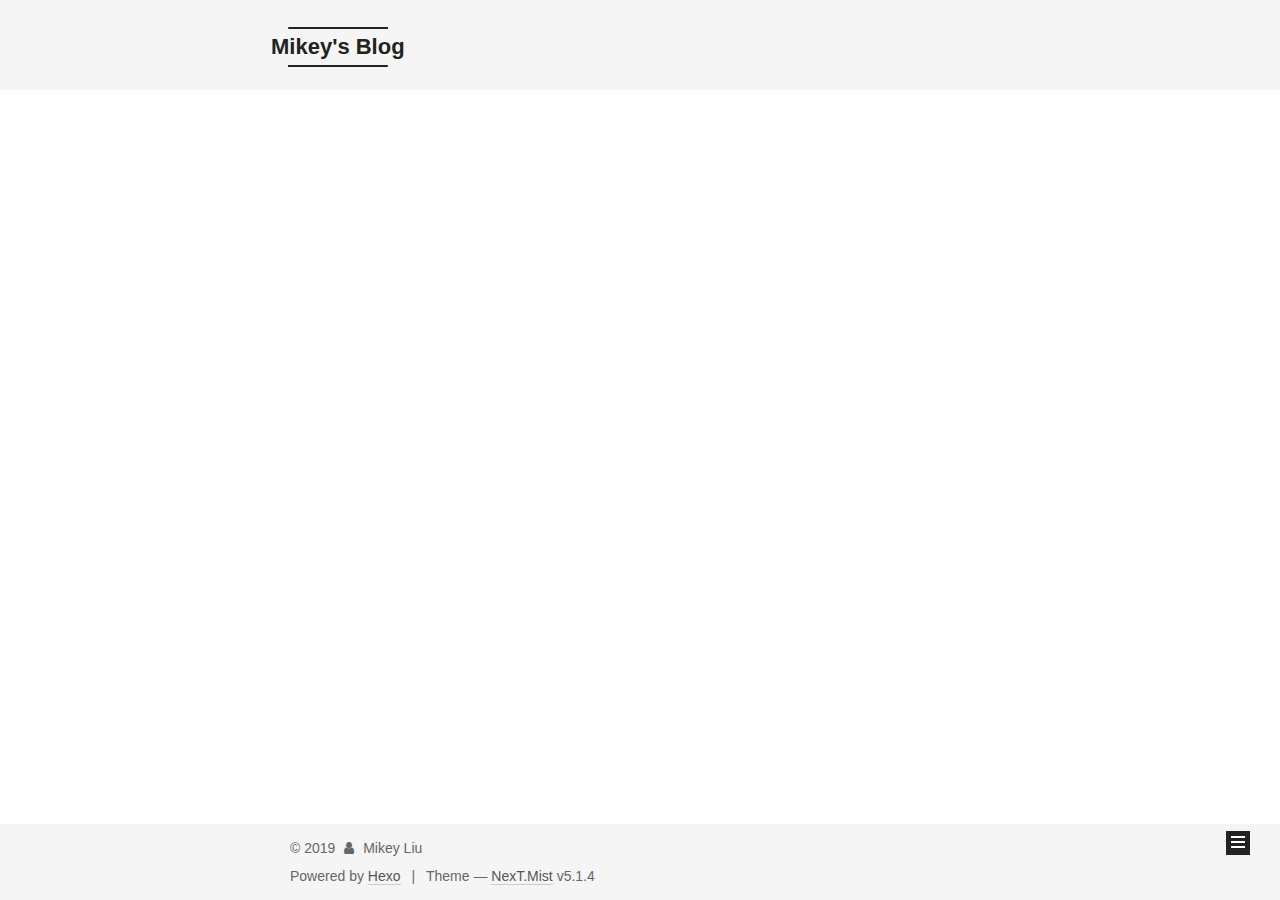
<file: archives/index.html>
<!DOCTYPE html>



  


<html class="theme-next mist use-motion" lang>
<head><meta name="generator" content="Hexo 3.8.0">
  <meta charset="UTF-8">
<meta http-equiv="X-UA-Compatible" content="IE=edge">
<meta name="viewport" content="width=device-width, initial-scale=1, maximum-scale=1">
<meta name="theme-color" content="#222">









<meta http-equiv="Cache-Control" content="no-transform">
<meta http-equiv="Cache-Control" content="no-siteapp">
















  
  
  <link href="/lib/fancybox/source/jquery.fancybox.css?v=2.1.5" rel="stylesheet" type="text/css">







<link href="/lib/font-awesome/css/font-awesome.min.css?v=4.6.2" rel="stylesheet" type="text/css">

<link href="/css/main.css?v=5.1.4" rel="stylesheet" type="text/css">


  <link rel="apple-touch-icon" sizes="180x180" href="/images/apple-touch-icon-next.png?v=5.1.4">


  <link rel="icon" type="image/png" sizes="32x32" href="/images/favicon-32x32-next.png?v=5.1.4">


  <link rel="icon" type="image/png" sizes="16x16" href="/images/favicon-16x16-next.png?v=5.1.4">


  <link rel="mask-icon" href="/images/logo.svg?v=5.1.4" color="#222">





  <meta name="keywords" content="Hexo, NexT">










<meta property="og:type" content="website">
<meta property="og:title" content="Mikey&#39;s Blog">
<meta property="og:url" content="http://yoursite.com/archives/index.html">
<meta property="og:site_name" content="Mikey&#39;s Blog">
<meta property="og:locale" content="default">
<meta name="twitter:card" content="summary">
<meta name="twitter:title" content="Mikey&#39;s Blog">



<script type="text/javascript" id="hexo.configurations">
  var NexT = window.NexT || {};
  var CONFIG = {
    root: '/',
    scheme: 'Mist',
    version: '5.1.4',
    sidebar: {"position":"left","display":"post","offset":12,"b2t":false,"scrollpercent":false,"onmobile":false},
    fancybox: true,
    tabs: true,
    motion: {"enable":true,"async":false,"transition":{"post_block":"fadeIn","post_header":"slideDownIn","post_body":"slideDownIn","coll_header":"slideLeftIn","sidebar":"slideUpIn"}},
    duoshuo: {
      userId: '0',
      author: 'Author'
    },
    algolia: {
      applicationID: '',
      apiKey: '',
      indexName: '',
      hits: {"per_page":10},
      labels: {"input_placeholder":"Search for Posts","hits_empty":"We didn't find any results for the search: ${query}","hits_stats":"${hits} results found in ${time} ms"}
    }
  };
</script>



  <link rel="canonical" href="http://yoursite.com/archives/">





  <title>Archive | Mikey's Blog</title>
  




<script>
  (function(i,s,o,g,r,a,m){i['GoogleAnalyticsObject']=r;i[r]=i[r]||function(){
            (i[r].q=i[r].q||[]).push(arguments)},i[r].l=1*new Date();a=s.createElement(o),
          m=s.getElementsByTagName(o)[0];a.async=1;a.src=g;m.parentNode.insertBefore(a,m)
  })(window,document,'script','https://www.google-analytics.com/analytics.js','ga');
  ga('create', 'ab4ebcd6efd119c479023ea01287b6bb', 'auto');
  ga('send', 'pageview');
</script>





</head>

<body itemscope itemtype="http://schema.org/WebPage" lang="default">

  
  
    
  

  <div class="container sidebar-position-left page-archive">
    <div class="headband"></div>

    <header id="header" class="header" itemscope itemtype="http://schema.org/WPHeader">
      <div class="header-inner"><div class="site-brand-wrapper">
  <div class="site-meta ">
    

    <div class="custom-logo-site-title">
      <a href="/" class="brand" rel="start">
        <span class="logo-line-before"><i></i></span>
        <span class="site-title">Mikey's Blog</span>
        <span class="logo-line-after"><i></i></span>
      </a>
    </div>
      
        <p class="site-subtitle"></p>
      
  </div>

  <div class="site-nav-toggle">
    <button>
      <span class="btn-bar"></span>
      <span class="btn-bar"></span>
      <span class="btn-bar"></span>
    </button>
  </div>
</div>

<nav class="site-nav">
  

  
    <ul id="menu" class="menu">
      
        
        <li class="menu-item menu-item-home">
          <a href="/" rel="section">
            
              <i class="menu-item-icon fa fa-fw fa-home"></i> <br>
            
            Home
          </a>
        </li>
      
        
        <li class="menu-item menu-item-archives">
          <a href="/archives/" rel="section">
            
              <i class="menu-item-icon fa fa-fw fa-archive"></i> <br>
            
            Archives
          </a>
        </li>
      

      
    </ul>
  

  
</nav>



 </div>
    </header>

    <main id="main" class="main">
      <div class="main-inner">
        <div class="content-wrap">
          <div id="content" class="content">
            

  
  
  
  <div class="post-block archive">
    <div id="posts" class="posts-collapse">
      <span class="archive-move-on"></span>

      <span class="archive-page-counter">
        
        
        
          
        
        Um..! 1 post. Keep on posting.
      </span>

      

        
        
        

        
          
          <div class="collection-title">
            <h1 class="archive-year" id="archive-year-2019">2019</h1>
          </div>
        
        

        

  <article class="post post-type-normal" itemscope itemtype="http://schema.org/Article">
    <header class="post-header">

      <h2 class="post-title">
        
            <a class="post-title-link" href="/p/b291.html" itemprop="url">
              
                <span itemprop="name">Hexo + GitPage 搭建个人博客</span>
              
            </a>
        
      </h2>

      <div class="post-meta">
        <time class="post-time" itemprop="dateCreated" datetime="2019-04-09T18:15:03+08:00" content="2019-04-09">
          04-09
        </time>
      </div>

    </header>
  </article>



      

    </div>
  </div>
  
  
  

  



          </div>
          


          

        </div>
        
          
  
  <div class="sidebar-toggle">
    <div class="sidebar-toggle-line-wrap">
      <span class="sidebar-toggle-line sidebar-toggle-line-first"></span>
      <span class="sidebar-toggle-line sidebar-toggle-line-middle"></span>
      <span class="sidebar-toggle-line sidebar-toggle-line-last"></span>
    </div>
  </div>

  <aside id="sidebar" class="sidebar">
    
    <div class="sidebar-inner">

      

      

      <section class="site-overview-wrap sidebar-panel sidebar-panel-active">
        <div class="site-overview">
          <div class="site-author motion-element" itemprop="author" itemscope itemtype="http://schema.org/Person">
            
              <p class="site-author-name" itemprop="name">Mikey Liu</p>
              <p class="site-description motion-element" itemprop="description"></p>
          </div>

          <nav class="site-state motion-element">

            
              <div class="site-state-item site-state-posts">
              
                <a href="/archives/">
              
                  <span class="site-state-item-count">1</span>
                  <span class="site-state-item-name">posts</span>
                </a>
              </div>
            

            

            

          </nav>

          

          

          
          

          
          

          

        </div>
      </section>

      

      

    </div>
  </aside>


        
      </div>
    </main>

    <footer id="footer" class="footer">
      <div class="footer-inner">
        <div class="copyright">&copy; <span itemprop="copyrightYear">2019</span>
  <span class="with-love">
    <i class="fa fa-user"></i>
  </span>
  <span class="author" itemprop="copyrightHolder">Mikey Liu</span>

  
</div>


  <div class="powered-by">Powered by <a class="theme-link" target="_blank" href="https://hexo.io">Hexo</a></div>



  <span class="post-meta-divider">|</span>



  <div class="theme-info">Theme &mdash; <a class="theme-link" target="_blank" href="https://github.com/iissnan/hexo-theme-next">NexT.Mist</a> v5.1.4</div>




        







        
      </div>
    </footer>

    
      <div class="back-to-top">
        <i class="fa fa-arrow-up"></i>
        
      </div>
    

    

  </div>

  

<script type="text/javascript">
  if (Object.prototype.toString.call(window.Promise) !== '[object Function]') {
    window.Promise = null;
  }
</script>









  












  
  
    <script type="text/javascript" src="/lib/jquery/index.js?v=2.1.3"></script>
  

  
  
    <script type="text/javascript" src="/lib/fastclick/lib/fastclick.min.js?v=1.0.6"></script>
  

  
  
    <script type="text/javascript" src="/lib/jquery_lazyload/jquery.lazyload.js?v=1.9.7"></script>
  

  
  
    <script type="text/javascript" src="/lib/velocity/velocity.min.js?v=1.2.1"></script>
  

  
  
    <script type="text/javascript" src="/lib/velocity/velocity.ui.min.js?v=1.2.1"></script>
  

  
  
    <script type="text/javascript" src="/lib/fancybox/source/jquery.fancybox.pack.js?v=2.1.5"></script>
  


  


  <script type="text/javascript" src="/js/src/utils.js?v=5.1.4"></script>

  <script type="text/javascript" src="/js/src/motion.js?v=5.1.4"></script>



  
  

  

  


  <script type="text/javascript" src="/js/src/bootstrap.js?v=5.1.4"></script>



  


  




	





  





  












  





  

  

  

  
  

  

  

  

</body>
</html>
</file>
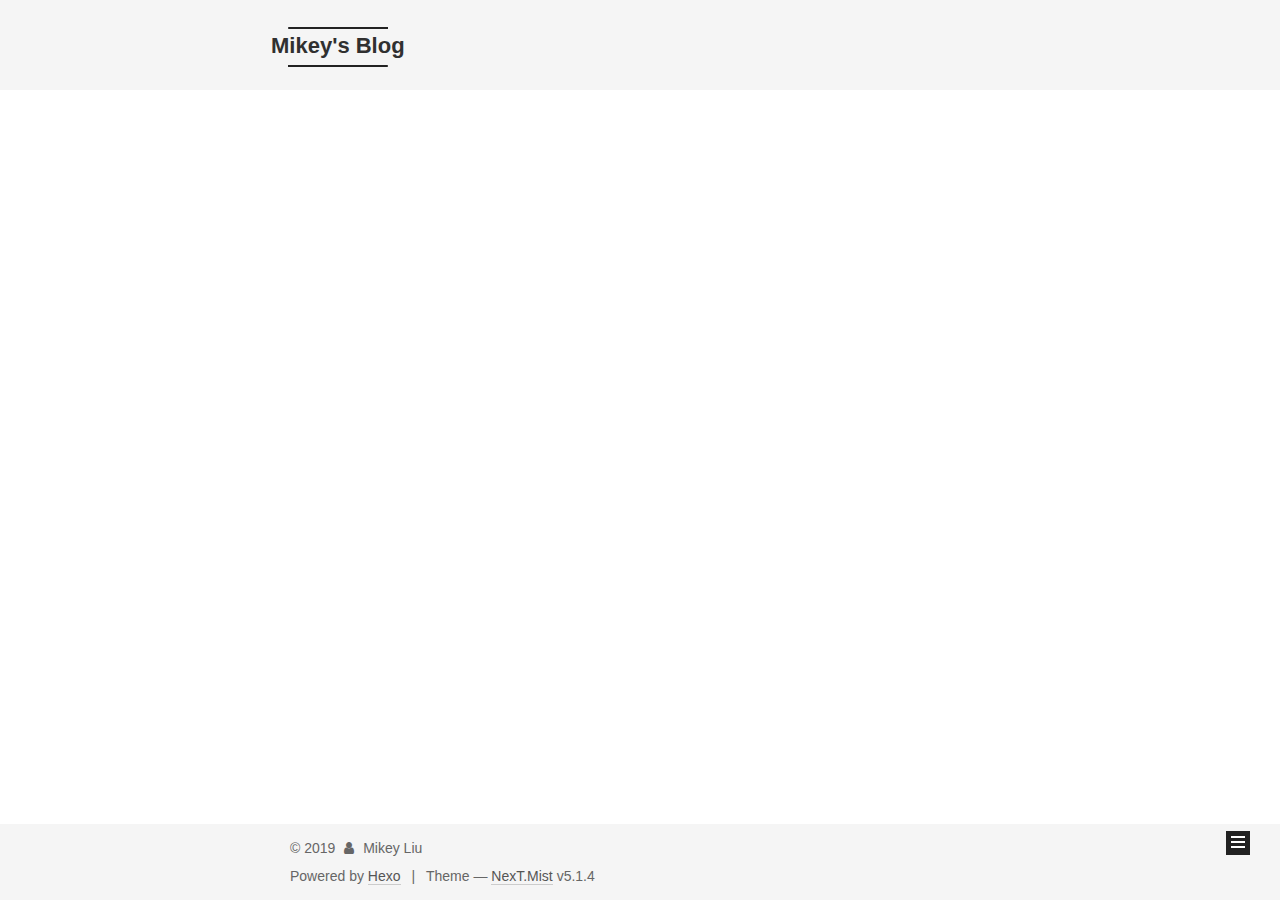
<file: archives/2019/index.html>
<!DOCTYPE html>



  


<html class="theme-next mist use-motion" lang>
<head><meta name="generator" content="Hexo 3.8.0">
  <meta charset="UTF-8">
<meta http-equiv="X-UA-Compatible" content="IE=edge">
<meta name="viewport" content="width=device-width, initial-scale=1, maximum-scale=1">
<meta name="theme-color" content="#222">









<meta http-equiv="Cache-Control" content="no-transform">
<meta http-equiv="Cache-Control" content="no-siteapp">
















  
  
  <link href="/lib/fancybox/source/jquery.fancybox.css?v=2.1.5" rel="stylesheet" type="text/css">







<link href="/lib/font-awesome/css/font-awesome.min.css?v=4.6.2" rel="stylesheet" type="text/css">

<link href="/css/main.css?v=5.1.4" rel="stylesheet" type="text/css">


  <link rel="apple-touch-icon" sizes="180x180" href="/images/apple-touch-icon-next.png?v=5.1.4">


  <link rel="icon" type="image/png" sizes="32x32" href="/images/favicon-32x32-next.png?v=5.1.4">


  <link rel="icon" type="image/png" sizes="16x16" href="/images/favicon-16x16-next.png?v=5.1.4">


  <link rel="mask-icon" href="/images/logo.svg?v=5.1.4" color="#222">





  <meta name="keywords" content="Hexo, NexT">










<meta property="og:type" content="website">
<meta property="og:title" content="Mikey&#39;s Blog">
<meta property="og:url" content="http://yoursite.com/archives/2019/index.html">
<meta property="og:site_name" content="Mikey&#39;s Blog">
<meta property="og:locale" content="default">
<meta name="twitter:card" content="summary">
<meta name="twitter:title" content="Mikey&#39;s Blog">



<script type="text/javascript" id="hexo.configurations">
  var NexT = window.NexT || {};
  var CONFIG = {
    root: '/',
    scheme: 'Mist',
    version: '5.1.4',
    sidebar: {"position":"left","display":"post","offset":12,"b2t":false,"scrollpercent":false,"onmobile":false},
    fancybox: true,
    tabs: true,
    motion: {"enable":true,"async":false,"transition":{"post_block":"fadeIn","post_header":"slideDownIn","post_body":"slideDownIn","coll_header":"slideLeftIn","sidebar":"slideUpIn"}},
    duoshuo: {
      userId: '0',
      author: 'Author'
    },
    algolia: {
      applicationID: '',
      apiKey: '',
      indexName: '',
      hits: {"per_page":10},
      labels: {"input_placeholder":"Search for Posts","hits_empty":"We didn't find any results for the search: ${query}","hits_stats":"${hits} results found in ${time} ms"}
    }
  };
</script>



  <link rel="canonical" href="http://yoursite.com/archives/2019/">





  <title>Archive | Mikey's Blog</title>
  




<script>
  (function(i,s,o,g,r,a,m){i['GoogleAnalyticsObject']=r;i[r]=i[r]||function(){
            (i[r].q=i[r].q||[]).push(arguments)},i[r].l=1*new Date();a=s.createElement(o),
          m=s.getElementsByTagName(o)[0];a.async=1;a.src=g;m.parentNode.insertBefore(a,m)
  })(window,document,'script','https://www.google-analytics.com/analytics.js','ga');
  ga('create', 'ab4ebcd6efd119c479023ea01287b6bb', 'auto');
  ga('send', 'pageview');
</script>





</head>

<body itemscope itemtype="http://schema.org/WebPage" lang="default">

  
  
    
  

  <div class="container sidebar-position-left page-archive">
    <div class="headband"></div>

    <header id="header" class="header" itemscope itemtype="http://schema.org/WPHeader">
      <div class="header-inner"><div class="site-brand-wrapper">
  <div class="site-meta ">
    

    <div class="custom-logo-site-title">
      <a href="/" class="brand" rel="start">
        <span class="logo-line-before"><i></i></span>
        <span class="site-title">Mikey's Blog</span>
        <span class="logo-line-after"><i></i></span>
      </a>
    </div>
      
        <p class="site-subtitle"></p>
      
  </div>

  <div class="site-nav-toggle">
    <button>
      <span class="btn-bar"></span>
      <span class="btn-bar"></span>
      <span class="btn-bar"></span>
    </button>
  </div>
</div>

<nav class="site-nav">
  

  
    <ul id="menu" class="menu">
      
        
        <li class="menu-item menu-item-home">
          <a href="/" rel="section">
            
              <i class="menu-item-icon fa fa-fw fa-home"></i> <br>
            
            Home
          </a>
        </li>
      
        
        <li class="menu-item menu-item-archives">
          <a href="/archives/" rel="section">
            
              <i class="menu-item-icon fa fa-fw fa-archive"></i> <br>
            
            Archives
          </a>
        </li>
      

      
    </ul>
  

  
</nav>



 </div>
    </header>

    <main id="main" class="main">
      <div class="main-inner">
        <div class="content-wrap">
          <div id="content" class="content">
            

  
  
  
  <div class="post-block archive">
    <div id="posts" class="posts-collapse">
      <span class="archive-move-on"></span>

      <span class="archive-page-counter">
        
        
        
          
        
        Um..! 1 post. Keep on posting.
      </span>

      

        
        
        

        
          
          <div class="collection-title">
            <h1 class="archive-year" id="archive-year-2019">2019</h1>
          </div>
        
        

        

  <article class="post post-type-normal" itemscope itemtype="http://schema.org/Article">
    <header class="post-header">

      <h2 class="post-title">
        
            <a class="post-title-link" href="/p/b291.html" itemprop="url">
              
                <span itemprop="name">Hexo + GitPage 搭建个人博客</span>
              
            </a>
        
      </h2>

      <div class="post-meta">
        <time class="post-time" itemprop="dateCreated" datetime="2019-04-09T18:15:03+08:00" content="2019-04-09">
          04-09
        </time>
      </div>

    </header>
  </article>



      

    </div>
  </div>
  
  
  

  



          </div>
          


          

        </div>
        
          
  
  <div class="sidebar-toggle">
    <div class="sidebar-toggle-line-wrap">
      <span class="sidebar-toggle-line sidebar-toggle-line-first"></span>
      <span class="sidebar-toggle-line sidebar-toggle-line-middle"></span>
      <span class="sidebar-toggle-line sidebar-toggle-line-last"></span>
    </div>
  </div>

  <aside id="sidebar" class="sidebar">
    
    <div class="sidebar-inner">

      

      

      <section class="site-overview-wrap sidebar-panel sidebar-panel-active">
        <div class="site-overview">
          <div class="site-author motion-element" itemprop="author" itemscope itemtype="http://schema.org/Person">
            
              <p class="site-author-name" itemprop="name">Mikey Liu</p>
              <p class="site-description motion-element" itemprop="description"></p>
          </div>

          <nav class="site-state motion-element">

            
              <div class="site-state-item site-state-posts">
              
                <a href="/archives/">
              
                  <span class="site-state-item-count">1</span>
                  <span class="site-state-item-name">posts</span>
                </a>
              </div>
            

            

            

          </nav>

          

          

          
          

          
          

          

        </div>
      </section>

      

      

    </div>
  </aside>


        
      </div>
    </main>

    <footer id="footer" class="footer">
      <div class="footer-inner">
        <div class="copyright">&copy; <span itemprop="copyrightYear">2019</span>
  <span class="with-love">
    <i class="fa fa-user"></i>
  </span>
  <span class="author" itemprop="copyrightHolder">Mikey Liu</span>

  
</div>


  <div class="powered-by">Powered by <a class="theme-link" target="_blank" href="https://hexo.io">Hexo</a></div>



  <span class="post-meta-divider">|</span>



  <div class="theme-info">Theme &mdash; <a class="theme-link" target="_blank" href="https://github.com/iissnan/hexo-theme-next">NexT.Mist</a> v5.1.4</div>




        







        
      </div>
    </footer>

    
      <div class="back-to-top">
        <i class="fa fa-arrow-up"></i>
        
      </div>
    

    

  </div>

  

<script type="text/javascript">
  if (Object.prototype.toString.call(window.Promise) !== '[object Function]') {
    window.Promise = null;
  }
</script>









  












  
  
    <script type="text/javascript" src="/lib/jquery/index.js?v=2.1.3"></script>
  

  
  
    <script type="text/javascript" src="/lib/fastclick/lib/fastclick.min.js?v=1.0.6"></script>
  

  
  
    <script type="text/javascript" src="/lib/jquery_lazyload/jquery.lazyload.js?v=1.9.7"></script>
  

  
  
    <script type="text/javascript" src="/lib/velocity/velocity.min.js?v=1.2.1"></script>
  

  
  
    <script type="text/javascript" src="/lib/velocity/velocity.ui.min.js?v=1.2.1"></script>
  

  
  
    <script type="text/javascript" src="/lib/fancybox/source/jquery.fancybox.pack.js?v=2.1.5"></script>
  


  


  <script type="text/javascript" src="/js/src/utils.js?v=5.1.4"></script>

  <script type="text/javascript" src="/js/src/motion.js?v=5.1.4"></script>



  
  

  

  


  <script type="text/javascript" src="/js/src/bootstrap.js?v=5.1.4"></script>



  


  




	





  





  












  





  

  

  

  
  

  

  

  

</body>
</html>
</file>
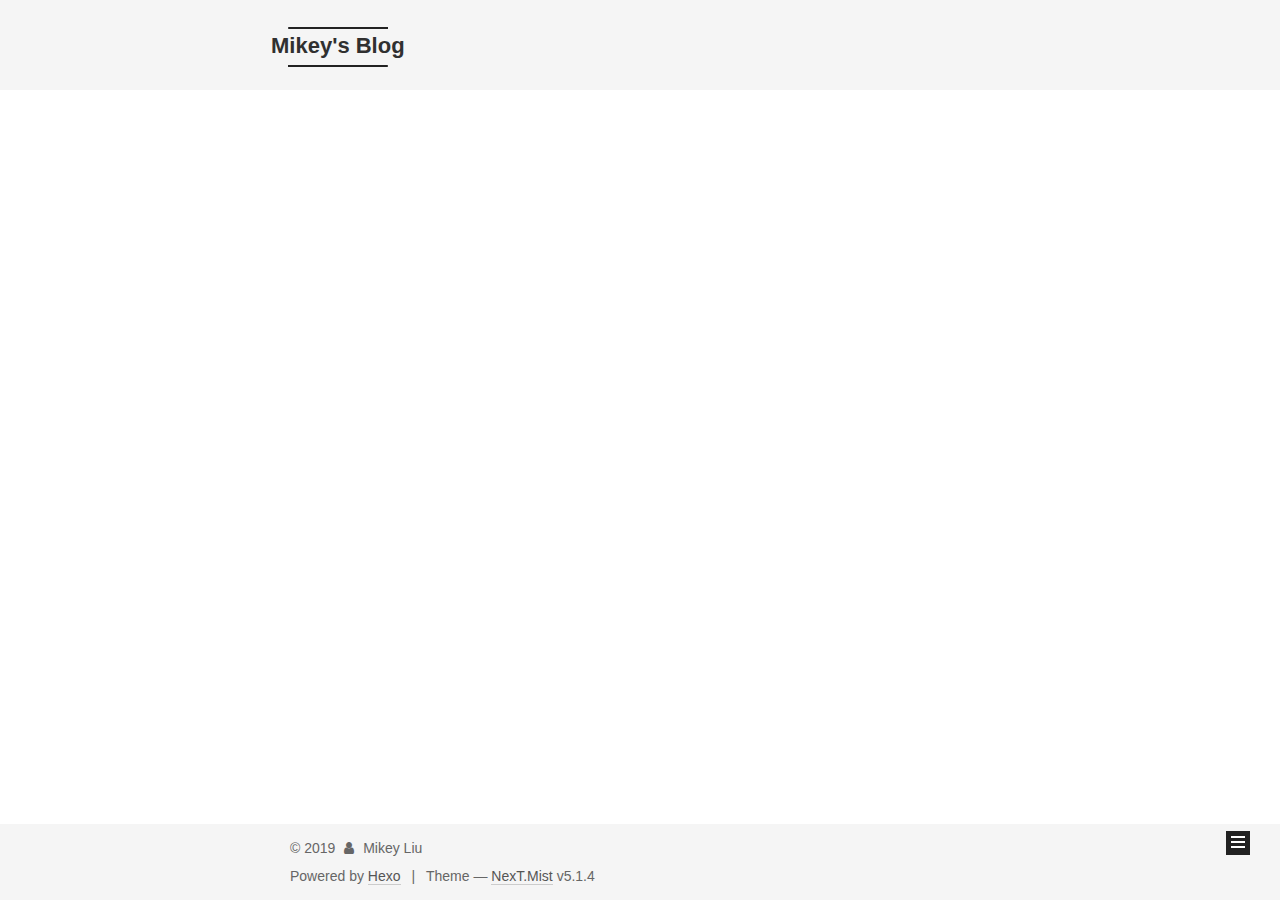
<file: archives/2019/04/index.html>
<!DOCTYPE html>



  


<html class="theme-next mist use-motion" lang>
<head><meta name="generator" content="Hexo 3.8.0">
  <meta charset="UTF-8">
<meta http-equiv="X-UA-Compatible" content="IE=edge">
<meta name="viewport" content="width=device-width, initial-scale=1, maximum-scale=1">
<meta name="theme-color" content="#222">









<meta http-equiv="Cache-Control" content="no-transform">
<meta http-equiv="Cache-Control" content="no-siteapp">
















  
  
  <link href="/lib/fancybox/source/jquery.fancybox.css?v=2.1.5" rel="stylesheet" type="text/css">







<link href="/lib/font-awesome/css/font-awesome.min.css?v=4.6.2" rel="stylesheet" type="text/css">

<link href="/css/main.css?v=5.1.4" rel="stylesheet" type="text/css">


  <link rel="apple-touch-icon" sizes="180x180" href="/images/apple-touch-icon-next.png?v=5.1.4">


  <link rel="icon" type="image/png" sizes="32x32" href="/images/favicon-32x32-next.png?v=5.1.4">


  <link rel="icon" type="image/png" sizes="16x16" href="/images/favicon-16x16-next.png?v=5.1.4">


  <link rel="mask-icon" href="/images/logo.svg?v=5.1.4" color="#222">





  <meta name="keywords" content="Hexo, NexT">










<meta property="og:type" content="website">
<meta property="og:title" content="Mikey&#39;s Blog">
<meta property="og:url" content="http://yoursite.com/archives/2019/04/index.html">
<meta property="og:site_name" content="Mikey&#39;s Blog">
<meta property="og:locale" content="default">
<meta name="twitter:card" content="summary">
<meta name="twitter:title" content="Mikey&#39;s Blog">



<script type="text/javascript" id="hexo.configurations">
  var NexT = window.NexT || {};
  var CONFIG = {
    root: '/',
    scheme: 'Mist',
    version: '5.1.4',
    sidebar: {"position":"left","display":"post","offset":12,"b2t":false,"scrollpercent":false,"onmobile":false},
    fancybox: true,
    tabs: true,
    motion: {"enable":true,"async":false,"transition":{"post_block":"fadeIn","post_header":"slideDownIn","post_body":"slideDownIn","coll_header":"slideLeftIn","sidebar":"slideUpIn"}},
    duoshuo: {
      userId: '0',
      author: 'Author'
    },
    algolia: {
      applicationID: '',
      apiKey: '',
      indexName: '',
      hits: {"per_page":10},
      labels: {"input_placeholder":"Search for Posts","hits_empty":"We didn't find any results for the search: ${query}","hits_stats":"${hits} results found in ${time} ms"}
    }
  };
</script>



  <link rel="canonical" href="http://yoursite.com/archives/2019/04/">





  <title>Archive | Mikey's Blog</title>
  




<script>
  (function(i,s,o,g,r,a,m){i['GoogleAnalyticsObject']=r;i[r]=i[r]||function(){
            (i[r].q=i[r].q||[]).push(arguments)},i[r].l=1*new Date();a=s.createElement(o),
          m=s.getElementsByTagName(o)[0];a.async=1;a.src=g;m.parentNode.insertBefore(a,m)
  })(window,document,'script','https://www.google-analytics.com/analytics.js','ga');
  ga('create', 'ab4ebcd6efd119c479023ea01287b6bb', 'auto');
  ga('send', 'pageview');
</script>





</head>

<body itemscope itemtype="http://schema.org/WebPage" lang="default">

  
  
    
  

  <div class="container sidebar-position-left page-archive">
    <div class="headband"></div>

    <header id="header" class="header" itemscope itemtype="http://schema.org/WPHeader">
      <div class="header-inner"><div class="site-brand-wrapper">
  <div class="site-meta ">
    

    <div class="custom-logo-site-title">
      <a href="/" class="brand" rel="start">
        <span class="logo-line-before"><i></i></span>
        <span class="site-title">Mikey's Blog</span>
        <span class="logo-line-after"><i></i></span>
      </a>
    </div>
      
        <p class="site-subtitle"></p>
      
  </div>

  <div class="site-nav-toggle">
    <button>
      <span class="btn-bar"></span>
      <span class="btn-bar"></span>
      <span class="btn-bar"></span>
    </button>
  </div>
</div>

<nav class="site-nav">
  

  
    <ul id="menu" class="menu">
      
        
        <li class="menu-item menu-item-home">
          <a href="/" rel="section">
            
              <i class="menu-item-icon fa fa-fw fa-home"></i> <br>
            
            Home
          </a>
        </li>
      
        
        <li class="menu-item menu-item-archives">
          <a href="/archives/" rel="section">
            
              <i class="menu-item-icon fa fa-fw fa-archive"></i> <br>
            
            Archives
          </a>
        </li>
      

      
    </ul>
  

  
</nav>



 </div>
    </header>

    <main id="main" class="main">
      <div class="main-inner">
        <div class="content-wrap">
          <div id="content" class="content">
            

  
  
  
  <div class="post-block archive">
    <div id="posts" class="posts-collapse">
      <span class="archive-move-on"></span>

      <span class="archive-page-counter">
        
        
        
          
        
        Um..! 1 post. Keep on posting.
      </span>

      

        
        
        

        
          
          <div class="collection-title">
            <h1 class="archive-year" id="archive-year-2019">2019</h1>
          </div>
        
        

        

  <article class="post post-type-normal" itemscope itemtype="http://schema.org/Article">
    <header class="post-header">

      <h2 class="post-title">
        
            <a class="post-title-link" href="/p/b291.html" itemprop="url">
              
                <span itemprop="name">Hexo + GitPage 搭建个人博客</span>
              
            </a>
        
      </h2>

      <div class="post-meta">
        <time class="post-time" itemprop="dateCreated" datetime="2019-04-09T18:15:03+08:00" content="2019-04-09">
          04-09
        </time>
      </div>

    </header>
  </article>



      

    </div>
  </div>
  
  
  

  



          </div>
          


          

        </div>
        
          
  
  <div class="sidebar-toggle">
    <div class="sidebar-toggle-line-wrap">
      <span class="sidebar-toggle-line sidebar-toggle-line-first"></span>
      <span class="sidebar-toggle-line sidebar-toggle-line-middle"></span>
      <span class="sidebar-toggle-line sidebar-toggle-line-last"></span>
    </div>
  </div>

  <aside id="sidebar" class="sidebar">
    
    <div class="sidebar-inner">

      

      

      <section class="site-overview-wrap sidebar-panel sidebar-panel-active">
        <div class="site-overview">
          <div class="site-author motion-element" itemprop="author" itemscope itemtype="http://schema.org/Person">
            
              <p class="site-author-name" itemprop="name">Mikey Liu</p>
              <p class="site-description motion-element" itemprop="description"></p>
          </div>

          <nav class="site-state motion-element">

            
              <div class="site-state-item site-state-posts">
              
                <a href="/archives/">
              
                  <span class="site-state-item-count">1</span>
                  <span class="site-state-item-name">posts</span>
                </a>
              </div>
            

            

            

          </nav>

          

          

          
          

          
          

          

        </div>
      </section>

      

      

    </div>
  </aside>


        
      </div>
    </main>

    <footer id="footer" class="footer">
      <div class="footer-inner">
        <div class="copyright">&copy; <span itemprop="copyrightYear">2019</span>
  <span class="with-love">
    <i class="fa fa-user"></i>
  </span>
  <span class="author" itemprop="copyrightHolder">Mikey Liu</span>

  
</div>


  <div class="powered-by">Powered by <a class="theme-link" target="_blank" href="https://hexo.io">Hexo</a></div>



  <span class="post-meta-divider">|</span>



  <div class="theme-info">Theme &mdash; <a class="theme-link" target="_blank" href="https://github.com/iissnan/hexo-theme-next">NexT.Mist</a> v5.1.4</div>




        







        
      </div>
    </footer>

    
      <div class="back-to-top">
        <i class="fa fa-arrow-up"></i>
        
      </div>
    

    

  </div>

  

<script type="text/javascript">
  if (Object.prototype.toString.call(window.Promise) !== '[object Function]') {
    window.Promise = null;
  }
</script>









  












  
  
    <script type="text/javascript" src="/lib/jquery/index.js?v=2.1.3"></script>
  

  
  
    <script type="text/javascript" src="/lib/fastclick/lib/fastclick.min.js?v=1.0.6"></script>
  

  
  
    <script type="text/javascript" src="/lib/jquery_lazyload/jquery.lazyload.js?v=1.9.7"></script>
  

  
  
    <script type="text/javascript" src="/lib/velocity/velocity.min.js?v=1.2.1"></script>
  

  
  
    <script type="text/javascript" src="/lib/velocity/velocity.ui.min.js?v=1.2.1"></script>
  

  
  
    <script type="text/javascript" src="/lib/fancybox/source/jquery.fancybox.pack.js?v=2.1.5"></script>
  


  


  <script type="text/javascript" src="/js/src/utils.js?v=5.1.4"></script>

  <script type="text/javascript" src="/js/src/motion.js?v=5.1.4"></script>



  
  

  

  


  <script type="text/javascript" src="/js/src/bootstrap.js?v=5.1.4"></script>



  


  




	





  





  












  





  

  

  

  
  

  

  

  

</body>
</html>
</file>
<file: css/main.css>
/* normalize.css v3.0.2 | MIT License | git.io/normalize */
html {
  font-family: sans-serif; /* 1 */
  -ms-text-size-adjust: 100%; /* 2 */
  -webkit-text-size-adjust: 100%; /* 2 */
}
body {
  margin: 0;
}
article,
aside,
details,
figcaption,
figure,
footer,
header,
hgroup,
main,
menu,
nav,
section,
summary {
  display: block;
}
audio,
canvas,
progress,
video {
  display: inline-block; /* 1 */
  vertical-align: baseline; /* 2 */
}
audio:not([controls]) {
  display: none;
  height: 0;
}
[hidden],
template {
  display: none;
}
a {
  background-color: transparent;
}
a:active,
a:hover {
  outline: 0;
}
abbr[title] {
  border-bottom: 1px dotted;
}
b,
strong {
  font-weight: bold;
}
dfn {
  font-style: italic;
}
h1 {
  font-size: 2em;
  margin: 0.67em 0;
}
mark {
  background: #ff0;
  color: #000;
}
small {
  font-size: 80%;
}
sub,
sup {
  font-size: 75%;
  line-height: 0;
  position: relative;
  vertical-align: baseline;
}
sup {
  top: -0.5em;
}
sub {
  bottom: -0.25em;
}
img {
  border: 0;
}
svg:not(:root) {
  overflow: hidden;
}
figure {
  margin: 1em 40px;
}
hr {
  -moz-box-sizing: content-box;
  box-sizing: content-box;
  height: 0;
}
pre {
  overflow: auto;
}
code,
kbd,
pre,
samp {
  font-family: monospace, monospace;
  font-size: 1em;
}
button,
input,
optgroup,
select,
textarea {
  color: inherit; /* 1 */
  font: inherit; /* 2 */
  margin: 0; /* 3 */
}
button {
  overflow: visible;
}
button,
select {
  text-transform: none;
}
button,
html input[type="button"],
input[type="reset"],
input[type="submit"] {
  -webkit-appearance: button; /* 2 */
  cursor: pointer; /* 3 */
}
button[disabled],
html input[disabled] {
  cursor: default;
}
button::-moz-focus-inner,
input::-moz-focus-inner {
  border: 0;
  padding: 0;
}
input {
  line-height: normal;
}
input[type="checkbox"],
input[type="radio"] {
  box-sizing: border-box; /* 1 */
  padding: 0; /* 2 */
}
input[type="number"]::-webkit-inner-spin-button,
input[type="number"]::-webkit-outer-spin-button {
  height: auto;
}
input[type="search"] {
  -webkit-appearance: textfield; /* 1 */
  -moz-box-sizing: content-box;
  -webkit-box-sizing: content-box; /* 2 */
  box-sizing: content-box;
}
input[type="search"]::-webkit-search-cancel-button,
input[type="search"]::-webkit-search-decoration {
  -webkit-appearance: none;
}
fieldset {
  border: 1px solid #c0c0c0;
  margin: 0 2px;
  padding: 0.35em 0.625em 0.75em;
}
legend {
  border: 0; /* 1 */
  padding: 0; /* 2 */
}
textarea {
  overflow: auto;
}
optgroup {
  font-weight: bold;
}
table {
  border-collapse: collapse;
  border-spacing: 0;
}
td,
th {
  padding: 0;
}
::selection {
  background: #262a30;
  color: #fff;
}
body {
  position: relative;
  font-family: 'Lato', "PingFang SC", "Microsoft YaHei", sans-serif;
  font-size: 14px;
  line-height: 2;
  color: #555;
  background: #fff;
}
@media (max-width: 767px) {
  body {
    padding-right: 0 !important;
  }
}
@media (min-width: 768px) and (max-width: 991px) {
  body {
    padding-right: 0 !important;
  }
}
@media (min-width: 1600px) {
  body {
    font-size: 16px;
  }
}
h1,
h2,
h3,
h4,
h5,
h6 {
  margin: 0;
  padding: 0;
  font-weight: bold;
  line-height: 1.5;
  font-family: 'Lato', "PingFang SC", "Microsoft YaHei", sans-serif;
}
h2,
h3,
h4,
h5,
h6 {
  margin: 20px 0 15px;
}
h1 {
  font-size: 24px;
}
@media (max-width: 767px) {
  h1 {
    font-size: 20px;
  }
}
h2 {
  font-size: 22px;
}
@media (max-width: 767px) {
  h2 {
    font-size: 18px;
  }
}
h3 {
  font-size: 20px;
}
@media (max-width: 767px) {
  h3 {
    font-size: 16px;
  }
}
h4 {
  font-size: 18px;
}
@media (max-width: 767px) {
  h4 {
    font-size: 14px;
  }
}
h5 {
  font-size: 16px;
}
@media (max-width: 767px) {
  h5 {
    font-size: 12px;
  }
}
h6 {
  font-size: 14px;
}
@media (max-width: 767px) {
  h6 {
    font-size: 10px;
  }
}
p {
  margin: 0 0 20px 0;
}
a {
  color: #555;
  text-decoration: none;
  outline: none;
  border-bottom: 1px solid #999;
  word-wrap: break-word;
}
a:hover {
  color: #222;
  border-bottom-color: #222;
}
blockquote {
  margin: 0;
  padding: 0;
}
img {
  display: block;
  margin: auto;
  max-width: 100%;
  height: auto;
}
hr {
  margin: 40px 0;
  height: 3px;
  border: none;
  background-color: #ddd;
  background-image: repeating-linear-gradient(-45deg, #fff, #fff 4px, transparent 4px, transparent 8px);
}
blockquote {
  padding: 0 15px;
  color: #666;
  border-left: 4px solid #ddd;
}
blockquote cite::before {
  content: "-";
  padding: 0 5px;
}
dt {
  font-weight: 700;
}
dd {
  margin: 0;
  padding: 0;
}
kbd {
  border: 1px solid #ccc;
  border-radius: 0.2em;
  box-shadow: 0.1em 0.1em 0.2em rgba(0,0,0,0.1);
  background-color: #f9f9f9;
  font-family: inherit;
  background-image: -webkit-linear-gradient(top, #eee, #fff, #eee);
  padding: 0.1em 0.3em;
  white-space: nowrap;
}
.text-left {
  text-align: left;
}
.text-center {
  text-align: center;
}
.text-right {
  text-align: right;
}
.text-justify {
  text-align: justify;
}
.text-nowrap {
  white-space: nowrap;
}
.text-lowercase {
  text-transform: lowercase;
}
.text-uppercase {
  text-transform: uppercase;
}
.text-capitalize {
  text-transform: capitalize;
}
.center-block {
  display: block;
  margin-left: auto;
  margin-right: auto;
}
.clearfix:before,
.clearfix:after {
  content: " ";
  display: table;
}
.clearfix:after {
  clear: both;
}
.pullquote {
  width: 45%;
}
.pullquote.left {
  float: left;
  margin-left: 5px;
  margin-right: 10px;
}
.pullquote.right {
  float: right;
  margin-left: 10px;
  margin-right: 5px;
}
.affix.affix.affix {
  position: fixed;
}
.translation {
  margin-top: -20px;
  font-size: 14px;
  color: #999;
}
.scrollbar-measure {
  width: 100px;
  height: 100px;
  overflow: scroll;
  position: absolute;
  top: -9999px;
}
.use-motion .motion-element {
  opacity: 0;
}
table {
  margin: 20px 0;
  width: 100%;
  border-collapse: collapse;
  border-spacing: 0;
  border: 1px solid #ddd;
  font-size: 14px;
  table-layout: fixed;
  word-wrap: break-all;
}
table>tbody>tr:nth-of-type(odd) {
  background-color: #f9f9f9;
}
table>tbody>tr:hover {
  background-color: #f5f5f5;
}
caption,
th,
td {
  padding: 8px;
  text-align: left;
  vertical-align: middle;
  font-weight: normal;
}
th,
td {
  border-bottom: 3px solid #ddd;
  border-right: 1px solid #eee;
}
th {
  padding-bottom: 10px;
  font-weight: 700;
}
td {
  border-bottom-width: 1px;
}
html,
body {
  height: 100%;
}
.container {
  position: relative;
  min-height: 100%;
}
.header-inner {
  margin: 0 auto;
  padding: 100px 0 70px;
  width: 700px;
}
@media (min-width: 1600px) {
  .container .header-inner {
    width: 900px;
  }
}
.main {
  padding-bottom: 150px;
}
.main-inner {
  margin: 0 auto;
  width: 700px;
}
@media (min-width: 1600px) {
  .container .main-inner {
    width: 900px;
  }
}
.footer {
  position: absolute;
  left: 0;
  bottom: 0;
  width: 100%;
  min-height: 50px;
}
.footer-inner {
  box-sizing: border-box;
  margin: 20px auto;
  width: 700px;
}
@media (min-width: 1600px) {
  .container .footer-inner {
    width: 900px;
  }
}
pre,
.highlight {
  overflow: auto;
  margin: 20px 0;
  padding: 0;
  font-size: 13px;
  color: #4d4d4c;
  background: #f7f7f7;
  line-height: 1.6;
}
pre,
code {
  font-family: consolas, Menlo, "PingFang SC", "Microsoft YaHei", monospace;
}
code {
  padding: 2px 4px;
  word-wrap: break-word;
  color: #555;
  background: #eee;
  border-radius: 3px;
  font-size: 13px;
}
pre {
  padding: 10px;
}
pre code {
  padding: 0;
  color: #4d4d4c;
  background: none;
  text-shadow: none;
}
.highlight {
  border-radius: 1px;
}
.highlight pre {
  border: none;
  margin: 0;
  padding: 10px 0;
}
.highlight table {
  margin: 0;
  width: auto;
  border: none;
}
.highlight td {
  border: none;
  padding: 0;
}
.highlight figcaption {
  font-size: 1em;
  color: #4d4d4c;
  line-height: 1em;
  margin-bottom: 1em;
}
.highlight figcaption:before,
.highlight figcaption:after {
  content: " ";
  display: table;
}
.highlight figcaption:after {
  clear: both;
}
.highlight figcaption a {
  float: right;
  color: #4d4d4c;
}
.highlight figcaption a:hover {
  border-bottom-color: #4d4d4c;
}
.highlight .gutter pre {
  padding-left: 10px;
  padding-right: 10px;
  color: #869194;
  text-align: right;
  background-color: #eff2f3;
}
.highlight .code pre {
  width: 100%;
  padding-left: 10px;
  padding-right: 10px;
  background-color: #f7f7f7;
}
.highlight .line {
  height: 20px;
}
.gutter {
  -webkit-user-select: none;
  -moz-user-select: none;
  -ms-user-select: none;
  user-select: none;
}
.gist table {
  width: auto;
}
.gist table td {
  border: none;
}
pre .deletion {
  background: #fdd;
}
pre .addition {
  background: #dfd;
}
pre .meta {
  color: #8959a8;
}
pre .comment {
  color: #8e908c;
}
pre .variable,
pre .attribute,
pre .tag,
pre .regexp,
pre .ruby .constant,
pre .xml .tag .title,
pre .xml .pi,
pre .xml .doctype,
pre .html .doctype,
pre .css .id,
pre .css .class,
pre .css .pseudo {
  color: #c82829;
}
pre .number,
pre .preprocessor,
pre .built_in,
pre .literal,
pre .params,
pre .constant,
pre .command {
  color: #f5871f;
}
pre .ruby .class .title,
pre .css .rules .attribute,
pre .string,
pre .value,
pre .inheritance,
pre .header,
pre .ruby .symbol,
pre .xml .cdata,
pre .special,
pre .number,
pre .formula {
  color: #718c00;
}
pre .title,
pre .css .hexcolor {
  color: #3e999f;
}
pre .function,
pre .python .decorator,
pre .python .title,
pre .ruby .function .title,
pre .ruby .title .keyword,
pre .perl .sub,
pre .javascript .title,
pre .coffeescript .title {
  color: #4271ae;
}
pre .keyword,
pre .javascript .function {
  color: #8959a8;
}
.full-image.full-image.full-image.full-image {
  border: none;
  max-width: 100%;
  width: auto;
  margin: 20px auto 25px;
}
@media (min-width: 992px) {
  .full-image.full-image.full-image.full-image {
    max-width: none;
    width: 110%;
    margin: 25px -5%;
  }
}
.blockquote-center,
.page-home .post-type-quote blockquote,
.page-post-detail .post-type-quote blockquote {
  position: relative;
  margin: 40px 0;
  padding: 0;
  border-left: none;
  text-align: center;
}
.blockquote-center::before,
.page-home .post-type-quote blockquote::before,
.page-post-detail .post-type-quote blockquote::before,
.blockquote-center::after,
.page-home .post-type-quote blockquote::after,
.page-post-detail .post-type-quote blockquote::after {
  position: absolute;
  content: ' ';
  display: block;
  width: 100%;
  height: 24px;
  opacity: 0.2;
  background-repeat: no-repeat;
  background-position: 0 -6px;
  background-size: 22px 22px;
}
.blockquote-center::before,
.page-home .post-type-quote blockquote::before,
.page-post-detail .post-type-quote blockquote::before {
  top: -20px;
  background-image: url("../images/quote-l.svg");
  border-top: 1px solid #ccc;
}
.blockquote-center::after,
.page-home .post-type-quote blockquote::after,
.page-post-detail .post-type-quote blockquote::after {
  bottom: -20px;
  background-image: url("../images/quote-r.svg");
  border-bottom: 1px solid #ccc;
  background-position: 100% 8px;
}
.blockquote-center p,
.page-home .post-type-quote blockquote p,
.page-post-detail .post-type-quote blockquote p,
.blockquote-center div,
.page-home .post-type-quote blockquote div,
.page-post-detail .post-type-quote blockquote div {
  text-align: center;
}
.post .post-body .group-picture img {
  box-sizing: border-box;
  padding: 0 3px;
  border: none;
}
.post .group-picture-row {
  overflow: hidden;
  margin-top: 6px;
}
.post .group-picture-row:first-child {
  margin-top: 0;
}
.post .group-picture-column {
  float: left;
}
.page-post-detail .post-body .group-picture-column {
  float: none;
  margin-top: 10px;
  width: auto !important;
}
.page-post-detail .post-body .group-picture-column img {
  margin: 0 auto;
}
.page-archive .group-picture-container {
  overflow: hidden;
}
.page-archive .group-picture-row {
  float: left;
}
.page-archive .group-picture-row:first-child {
  margin-top: 6px;
}
.page-archive .group-picture-column {
  max-width: 150px;
  max-height: 150px;
}
.post-body .note {
  position: relative;
  padding: 15px;
  margin-bottom: 20px;
  border: 1px solid #eee;
  border-left-width: 5px;
  border-radius: 3px;
}
.post-body .note h2,
.post-body .note h3,
.post-body .note h4,
.post-body .note h5,
.post-body .note h6 {
  margin-top: 0;
  margin-bottom: 0;
  border-bottom: initial;
  padding-top: 0 !important;
}
.post-body .note p:first-child,
.post-body .note ul:first-child,
.post-body .note ol:first-child,
.post-body .note table:first-child,
.post-body .note pre:first-child,
.post-body .note blockquote:first-child {
  margin-top: 0;
}
.post-body .note p:last-child,
.post-body .note ul:last-child,
.post-body .note ol:last-child,
.post-body .note table:last-child,
.post-body .note pre:last-child,
.post-body .note blockquote:last-child {
  margin-bottom: 0;
}
.post-body .note.default {
  border-left-color: #777;
}
.post-body .note.default h2,
.post-body .note.default h3,
.post-body .note.default h4,
.post-body .note.default h5,
.post-body .note.default h6 {
  color: #777;
}
.post-body .note.primary {
  border-left-color: #6f42c1;
}
.post-body .note.primary h2,
.post-body .note.primary h3,
.post-body .note.primary h4,
.post-body .note.primary h5,
.post-body .note.primary h6 {
  color: #6f42c1;
}
.post-body .note.info {
  border-left-color: #428bca;
}
.post-body .note.info h2,
.post-body .note.info h3,
.post-body .note.info h4,
.post-body .note.info h5,
.post-body .note.info h6 {
  color: #428bca;
}
.post-body .note.success {
  border-left-color: #5cb85c;
}
.post-body .note.success h2,
.post-body .note.success h3,
.post-body .note.success h4,
.post-body .note.success h5,
.post-body .note.success h6 {
  color: #5cb85c;
}
.post-body .note.warning {
  border-left-color: #f0ad4e;
}
.post-body .note.warning h2,
.post-body .note.warning h3,
.post-body .note.warning h4,
.post-body .note.warning h5,
.post-body .note.warning h6 {
  color: #f0ad4e;
}
.post-body .note.danger {
  border-left-color: #d9534f;
}
.post-body .note.danger h2,
.post-body .note.danger h3,
.post-body .note.danger h4,
.post-body .note.danger h5,
.post-body .note.danger h6 {
  color: #d9534f;
}
.post-body .label {
  display: inline;
  padding: 0 2px;
  white-space: nowrap;
}
.post-body .label.default {
  background-color: #f0f0f0;
}
.post-body .label.primary {
  background-color: #efe6f7;
}
.post-body .label.info {
  background-color: #e5f2f8;
}
.post-body .label.success {
  background-color: #e7f4e9;
}
.post-body .label.warning {
  background-color: #fcf6e1;
}
.post-body .label.danger {
  background-color: #fae8eb;
}
.post-body .tabs {
  position: relative;
  display: block;
  margin-bottom: 20px;
  padding-top: 10px;
}
.post-body .tabs ul.nav-tabs {
  margin: 0;
  padding: 0;
  display: flex;
  margin-bottom: -1px;
}
@media (max-width: 413px) {
  .post-body .tabs ul.nav-tabs {
    display: block;
    margin-bottom: 5px;
  }
}
.post-body .tabs ul.nav-tabs li.tab {
  list-style-type: none !important;
  margin: 0 0.25em 0 0;
  border-top: 3px solid transparent;
  border-left: 1px solid transparent;
  border-right: 1px solid transparent;
}
@media (max-width: 413px) {
  .post-body .tabs ul.nav-tabs li.tab {
    margin: initial;
    border-top: 1px solid transparent;
    border-left: 3px solid transparent;
    border-right: 1px solid transparent;
    border-bottom: 1px solid transparent;
  }
}
.post-body .tabs ul.nav-tabs li.tab a {
  outline: 0;
  border-bottom: initial;
  display: block;
  line-height: 1.8em;
  padding: 0.25em 0.75em;
  transition-duration: 0.2s;
  transition-timing-function: ease-out;
  transition-delay: 0s;
}
.post-body .tabs ul.nav-tabs li.tab a i {
  width: 1.285714285714286em;
}
.post-body .tabs ul.nav-tabs li.tab.active {
  border-top: 3px solid #fc6423;
  border-left: 1px solid #ddd;
  border-right: 1px solid #ddd;
  background-color: #fff;
}
@media (max-width: 413px) {
  .post-body .tabs ul.nav-tabs li.tab.active {
    border-top: 1px solid #ddd;
    border-left: 3px solid #fc6423;
    border-right: 1px solid #ddd;
    border-bottom: 1px solid #ddd;
  }
}
.post-body .tabs ul.nav-tabs li.tab.active a {
  cursor: default;
  color: #555;
}
.post-body .tabs .tab-content {
  background-color: #fff;
}
.post-body .tabs .tab-content .tab-pane {
  border: 1px solid #ddd;
  padding: 20px 20px 0 20px;
}
.post-body .tabs .tab-content .tab-pane:not(.active) {
  display: none !important;
}
.post-body .tabs .tab-content .tab-pane.active {
  display: block !important;
}
.btn {
  display: inline-block;
  padding: 0 20px;
  font-size: 14px;
  color: #555;
  background: transparent;
  border: 2px solid #222;
  text-decoration: none;
  border-radius: 0;
  transition-property: background-color;
  transition-duration: 0.2s;
  transition-timing-function: ease-in-out;
  transition-delay: 0s;
  line-height: 2;
}
.btn:hover {
  border-color: #222;
  color: #222;
  background: #fff;
}
.btn +.btn {
  margin: 0 0 8px 8px;
}
.btn .fa-fw {
  width: 1.285714285714286em;
  text-align: left;
}
.btn-bar {
  display: block;
  width: 22px;
  height: 2px;
  background: #555;
  border-radius: 1px;
}
.btn-bar+.btn-bar {
  margin-top: 4px;
}
.pagination {
  margin: 120px 0 40px;
  text-align: center;
  border-top: 1px solid #eee;
}
.page-number-basic,
.pagination .prev,
.pagination .next,
.pagination .page-number,
.pagination .space {
  display: inline-block;
  position: relative;
  top: -1px;
  margin: 0 10px;
  padding: 0 11px;
}
@media (max-width: 767px) {
  .page-number-basic,
  .pagination .prev,
  .pagination .next,
  .pagination .page-number,
  .pagination .space {
    margin: 0 5px;
  }
}
.pagination .prev,
.pagination .next,
.pagination .page-number {
  border-bottom: 0;
  border-top: 1px solid #eee;
  transition-property: border-color;
  transition-duration: 0.2s;
  transition-timing-function: ease-in-out;
  transition-delay: 0s;
}
.pagination .prev:hover,
.pagination .next:hover,
.pagination .page-number:hover {
  border-top-color: #222;
}
.pagination .space {
  padding: 0;
  margin: 0;
}
.pagination .prev {
  margin-left: 0;
}
.pagination .next {
  margin-right: 0;
}
.pagination .page-number.current {
  color: #fff;
  background: #ccc;
  border-top-color: #ccc;
}
@media (max-width: 767px) {
  .pagination {
    border-top: none;
  }
  .pagination .prev,
  .pagination .next,
  .pagination .page-number {
    margin-bottom: 10px;
    border-top: 0;
    border-bottom: 1px solid #eee;
    padding: 0 10px;
  }
  .pagination .prev:hover,
  .pagination .next:hover,
  .pagination .page-number:hover {
    border-bottom-color: #222;
  }
}
.comments {
  margin: 60px 20px 0;
}
.tag-cloud {
  text-align: center;
}
.tag-cloud a {
  display: inline-block;
  margin: 10px;
}
.back-to-top {
  box-sizing: border-box;
  position: fixed;
  bottom: -100px;
  right: 30px;
  z-index: 1050;
  padding: 0 6px;
  width: 24px;
  background: #222;
  font-size: 12px;
  opacity: 1;
  color: #fff;
  cursor: pointer;
  text-align: center;
  -webkit-transform: translateZ(0);
  transition-property: bottom;
  transition-duration: 0.2s;
  transition-timing-function: ease-in-out;
  transition-delay: 0s;
}
@media (min-width: 768px) and (max-width: 991px) {
  .back-to-top {
    display: none !important;
  }
}
@media (max-width: 767px) {
  .back-to-top {
    display: none !important;
  }
}
.back-to-top.back-to-top-on {
  bottom: 19px;
}
.header {
  background: transparent;
}
.header-inner {
  position: relative;
}
.headband {
  height: 3px;
  background: #222;
}
.site-meta {
  margin: 0;
  text-align: left;
}
@media (max-width: 767px) {
  .site-meta {
    text-align: center;
  }
}
.brand {
  position: relative;
  display: inline-block;
  padding: 0 40px;
  color: #222;
  background: #222;
  border-bottom: none;
}
.brand:hover {
  color: #222;
}
.logo {
  display: inline-block;
  margin-right: 5px;
  line-height: 36px;
  vertical-align: top;
}
.site-title {
  display: inline-block;
  vertical-align: top;
  line-height: 36px;
  font-size: 20px;
  font-weight: normal;
  font-family: 'Lato', "PingFang SC", "Microsoft YaHei", sans-serif;
}
.site-subtitle {
  margin-top: 10px;
  font-size: 13px;
  color: #999;
}
.use-motion .brand {
  opacity: 0;
}
.use-motion .logo,
.use-motion .site-title,
.use-motion .site-subtitle {
  opacity: 0;
  position: relative;
  top: -10px;
}
.site-nav-toggle {
  display: none;
  position: absolute;
  top: 10px;
  left: 10px;
}
@media (max-width: 767px) {
  .site-nav-toggle {
    display: block;
  }
}
.site-nav-toggle button {
  margin-top: 2px;
  padding: 9px 10px;
  background: transparent;
  border: none;
}
@media (max-width: 767px) {
  .site-nav {
    display: none;
    margin: 0 -10px;
    padding: 0 10px;
    clear: both;
    border-top: 1px solid #ddd;
  }
}
@media (min-width: 768px) and (max-width: 991px) {
  .site-nav {
    display: block !important;
  }
}
@media (min-width: 992px) {
  .site-nav {
    display: block !important;
  }
}
.menu {
  margin-top: 20px;
  padding-left: 0;
  text-align: center;
}
.menu .menu-item {
  display: inline-block;
  margin: 0 10px;
  list-style: none;
}
@media screen and (max-width: 767px) {
  .menu .menu-item {
    margin-top: 10px;
  }
}
.menu .menu-item a {
  display: block;
  font-size: 13px;
  line-height: inherit;
  border-bottom: 1px solid transparent;
  transition-property: border-color;
  transition-duration: 0.2s;
  transition-timing-function: ease-in-out;
  transition-delay: 0s;
}
.menu .menu-item a:hover {
  border-bottom-color: #222;
}
.menu .menu-item .fa {
  margin-right: 5px;
}
.use-motion .menu-item {
  opacity: 0;
}
.post-body {
  font-family: 'Lato', "PingFang SC", "Microsoft YaHei", sans-serif;
}
@media (max-width: 767px) {
  .post-body {
    word-break: break-word;
  }
}
.post-body .fancybox img {
  display: block !important;
  margin: 0 auto;
  cursor: pointer;
  cursor: zoom-in;
  cursor: -webkit-zoom-in;
}
.post-body .image-caption,
.post-body .figure .caption {
  margin: -20px auto 15px;
  text-align: center;
  font-size: 14px;
  color: #999;
  font-weight: bold;
  line-height: 1;
}
.post-sticky-flag {
  display: inline-block;
  font-size: 16px;
  -ms-transform: rotate(30deg);
  -webkit-transform: rotate(30deg);
  -moz-transform: rotate(30deg);
  -ms-transform: rotate(30deg);
  -o-transform: rotate(30deg);
  transform: rotate(30deg);
}
.use-motion .post-block,
.use-motion .pagination,
.use-motion .comments {
  opacity: 0;
}
.use-motion .post-header {
  opacity: 0;
}
.use-motion .post-body {
  opacity: 0;
}
.use-motion .collection-title {
  opacity: 0;
}
.posts-expand {
  padding-top: 40px;
}
@media (max-width: 767px) {
  .posts-expand {
    margin: 0 20px;
  }
  .post-body pre .gutter pre {
    padding-right: 10px;
  }
  .post-body .highlight {
    margin-left: 0px;
    margin-right: 0px;
    padding: 0;
  }
  .post-body .highlight .gutter pre {
    padding-right: 10px;
  }
}
@media (min-width: 992px) {
  .posts-expand .post-body {
    text-align: justify;
  }
}
.posts-expand .post-body h2,
.posts-expand .post-body h3,
.posts-expand .post-body h4,
.posts-expand .post-body h5,
.posts-expand .post-body h6 {
  padding-top: 10px;
}
.posts-expand .post-body h2 .header-anchor,
.posts-expand .post-body h3 .header-anchor,
.posts-expand .post-body h4 .header-anchor,
.posts-expand .post-body h5 .header-anchor,
.posts-expand .post-body h6 .header-anchor {
  float: right;
  margin-left: 10px;
  color: #ccc;
  border-bottom-style: none;
  visibility: hidden;
}
.posts-expand .post-body h2 .header-anchor:hover,
.posts-expand .post-body h3 .header-anchor:hover,
.posts-expand .post-body h4 .header-anchor:hover,
.posts-expand .post-body h5 .header-anchor:hover,
.posts-expand .post-body h6 .header-anchor:hover {
  color: inherit;
}
.posts-expand .post-body h2:hover .header-anchor,
.posts-expand .post-body h3:hover .header-anchor,
.posts-expand .post-body h4:hover .header-anchor,
.posts-expand .post-body h5:hover .header-anchor,
.posts-expand .post-body h6:hover .header-anchor {
  visibility: visible;
}
.posts-expand .post-body ul li {
  list-style: circle;
}
.posts-expand .post-body img {
  box-sizing: border-box;
  margin: auto;
  padding: 3px;
  border: 1px solid #ddd;
}
.posts-expand .post-body .fancybox img {
  margin: 0 auto 25px;
}
@media (max-width: 767px) {
  .posts-collapse {
    margin: 0 20px;
  }
  .posts-collapse .post-title,
  .posts-collapse .post-meta {
    display: block;
    width: auto;
    text-align: left;
  }
}
.posts-collapse {
  position: relative;
  z-index: 1010;
  margin-left: 0;
}
.posts-collapse::after {
  content: " ";
  position: absolute;
  top: 20px;
  left: 0;
  margin-left: -2px;
  width: 4px;
  height: 100%;
  background: #f5f5f5;
  z-index: -1;
}
@media (max-width: 767px) {
  .posts-collapse {
    margin: 0 20px;
  }
}
.posts-collapse .collection-title {
  position: relative;
  margin: 60px 0;
}
.posts-collapse .collection-title h1,
.posts-collapse .collection-title h2 {
  margin-left: 20px;
}
.posts-collapse .collection-title small {
  color: #bbb;
  margin-left: 5px;
}
.posts-collapse .collection-title::before {
  content: " ";
  position: absolute;
  left: 0;
  top: 50%;
  margin-left: -4px;
  margin-top: -4px;
  width: 8px;
  height: 8px;
  background: #bbb;
  border-radius: 50%;
}
.posts-collapse .post {
  margin: 30px 0;
}
.posts-collapse .post-header {
  position: relative;
  transition-duration: 0.2s;
  transition-timing-function: ease-in-out;
  transition-delay: 0s;
  transition-property: border;
  border-bottom: 1px dashed #ccc;
}
.posts-collapse .post-header::before {
  content: " ";
  position: absolute;
  left: 0;
  top: 12px;
  width: 6px;
  height: 6px;
  margin-left: -4px;
  background: #bbb;
  border-radius: 50%;
  border: 1px solid #fff;
  transition-duration: 0.2s;
  transition-timing-function: ease-in-out;
  transition-delay: 0s;
  transition-property: background;
}
.posts-collapse .post-header:hover {
  border-bottom-color: #666;
}
.posts-collapse .post-header:hover::before {
  background: #222;
}
.posts-collapse .post-meta {
  position: absolute;
  font-size: 12px;
  left: 20px;
  top: 5px;
}
.posts-collapse .post-comments-count {
  display: none;
}
.posts-collapse .post-title {
  margin-left: 60px;
  font-size: 16px;
  font-weight: normal;
  line-height: inherit;
}
.posts-collapse .post-title::after {
  margin-left: 3px;
  opacity: 0.6;
}
.posts-collapse .post-title a {
  color: #666;
  border-bottom: none;
}
.page-home .post-type-quote .post-header,
.page-post-detail .post-type-quote .post-header,
.page-home .post-type-quote .post-tags,
.page-post-detail .post-type-quote .post-tags {
  display: none;
}
.posts-expand .post-title {
  text-align: center;
  word-break: break-word;
  font-weight: 400;
}
.posts-expand .post-title-link {
  display: inline-block;
  position: relative;
  color: #555;
  border-bottom: none;
  line-height: 1.2;
  vertical-align: top;
}
.posts-expand .post-title-link::before {
  content: "";
  position: absolute;
  width: 100%;
  height: 2px;
  bottom: 0;
  left: 0;
  background-color: #000;
  visibility: hidden;
  -webkit-transform: scaleX(0);
  -moz-transform: scaleX(0);
  -ms-transform: scaleX(0);
  -o-transform: scaleX(0);
  transform: scaleX(0);
  transition-duration: 0.2s;
  transition-timing-function: ease-in-out;
  transition-delay: 0s;
}
.posts-expand .post-title-link:hover::before {
  visibility: visible;
  -webkit-transform: scaleX(1);
  -moz-transform: scaleX(1);
  -ms-transform: scaleX(1);
  -o-transform: scaleX(1);
  transform: scaleX(1);
}
.posts-expand .post-title-link .fa {
  font-size: 16px;
}
.posts-expand .post-meta {
  margin: 3px 0 60px 0;
  color: #999;
  font-family: 'Lato', "PingFang SC", "Microsoft YaHei", sans-serif;
  font-size: 12px;
  text-align: center;
}
.posts-expand .post-meta .post-category-list {
  display: inline-block;
  margin: 0;
  padding: 3px;
}
.posts-expand .post-meta .post-category-list-link {
  color: #999;
}
.posts-expand .post-meta .post-description {
  font-size: 14px;
  margin-top: 2px;
}
.post-meta-divider {
  margin: 0 0.5em;
}
.post-meta-item-icon {
  margin-right: 3px;
}
@media (min-width: 768px) and (max-width: 991px) {
  .post-meta-item-icon {
    display: inline-block;
  }
}
@media (max-width: 767px) {
  .post-meta-item-icon {
    display: inline-block;
  }
}
@media (min-width: 768px) and (max-width: 991px) {
  .post-meta-item-text {
    display: none;
  }
}
@media (max-width: 767px) {
  .post-meta-item-text {
    display: none;
  }
}
@media (max-width: 767px) {
  .posts-expand .post-comments-count {
    display: none;
  }
}
.post-button {
  margin-top: 40px;
}
.posts-expand .post-tags {
  margin-top: 40px;
  text-align: center;
}
.posts-expand .post-tags a {
  display: inline-block;
  margin-right: 10px;
  font-size: 13px;
}
.post-nav {
  display: table;
  margin-top: 15px;
  width: 100%;
  border-top: 1px solid #eee;
}
.post-nav-divider {
  display: table-cell;
  width: 10%;
}
.post-nav-item {
  display: table-cell;
  padding: 10px 0 0 0;
  width: 45%;
  vertical-align: top;
}
.post-nav-item a {
  position: relative;
  display: block;
  line-height: 25px;
  font-size: 14px;
  color: #555;
  border-bottom: none;
}
.post-nav-item a:hover {
  color: #222;
  border-bottom: none;
}
.post-nav-item a:active {
  top: 2px;
}
.post-nav-item .fa {
  position: absolute;
  top: 8px;
  left: 0;
  font-size: 12px;
}
.post-nav-next a {
  padding-left: 15px;
}
.post-nav-prev {
  text-align: right;
}
.post-nav-prev a {
  padding-right: 15px;
}
.post-nav-prev .fa {
  right: 0;
  left: auto;
}
.posts-expand .post-eof {
  display: block;
  margin: 80px auto 60px;
  width: 8%;
  height: 1px;
  background: #ccc;
  text-align: center;
}
.post:last-child .post-eof.post-eof.post-eof {
  display: none;
}
.post-gallery {
  display: table;
  table-layout: fixed;
  width: 100%;
  border-collapse: separate;
}
.post-gallery-row {
  display: table-row;
}
.post-gallery .post-gallery-img {
  display: table-cell;
  text-align: center;
  vertical-align: middle;
  border: none;
}
.post-gallery .post-gallery-img img {
  max-width: 100%;
  max-height: 100%;
  border: none;
}
.fancybox-close,
.fancybox-close:hover {
  border: none;
}
.rtl.post-body p,
.rtl.post-body a,
.rtl.post-body h1,
.rtl.post-body h2,
.rtl.post-body h3,
.rtl.post-body h4,
.rtl.post-body h5,
.rtl.post-body h6,
.rtl.post-body li,
.rtl.post-body ul,
.rtl.post-body ol {
  direction: rtl;
  font-family: UKIJ Ekran;
}
.rtl.post-title {
  font-family: UKIJ Ekran;
}
.sidebar {
  position: fixed;
  right: 0;
  top: 0;
  bottom: 0;
  width: 0;
  z-index: 1040;
  box-shadow: inset 0 2px 6px #000;
  background: #222;
  -webkit-transform: translateZ(0);
}
.sidebar a {
  color: #999;
  border-bottom-color: #555;
}
.sidebar a:hover {
  color: #eee;
}
@media (min-width: 768px) and (max-width: 991px) {
  .sidebar {
    display: none !important;
  }
}
@media (max-width: 767px) {
  .sidebar {
    display: none !important;
  }
}
.sidebar-inner {
  position: relative;
  padding: 20px 10px;
  color: #999;
  text-align: center;
}
.site-overview-wrap {
  overflow: hidden;
}
.site-overview {
  overflow-y: auto;
  overflow-x: hidden;
}
.sidebar-toggle {
  position: fixed;
  right: 30px;
  bottom: 45px;
  width: 14px;
  height: 14px;
  padding: 5px;
  background: #222;
  line-height: 0;
  z-index: 1050;
  cursor: pointer;
  -webkit-transform: translateZ(0);
}
@media (min-width: 768px) and (max-width: 991px) {
  .sidebar-toggle {
    display: none !important;
  }
}
@media (max-width: 767px) {
  .sidebar-toggle {
    display: none !important;
  }
}
.sidebar-toggle-line {
  position: relative;
  display: inline-block;
  vertical-align: top;
  height: 2px;
  width: 100%;
  background: #fff;
  margin-top: 3px;
}
.sidebar-toggle-line:first-child {
  margin-top: 0;
}
.site-author-image {
  display: block;
  margin: 0 auto;
  padding: 2px;
  max-width: 96px;
  height: auto;
  border: 2px solid #333;
}
.site-author-name {
  margin: 5px 0 0;
  text-align: center;
  color: #f5f5f5;
  font-weight: normal;
}
.site-description {
  margin-top: 5px;
  text-align: center;
  font-size: 14px;
  color: #999;
}
.site-state {
  overflow: hidden;
  line-height: 1.4;
  white-space: nowrap;
  text-align: center;
}
.site-state-item {
  display: inline-block;
  padding: 0 15px;
  border-left: 1px solid #333;
}
.site-state-item:first-child {
  border-left: none;
}
.site-state-item a {
  border-bottom: none;
}
.site-state-item-count {
  display: block;
  text-align: center;
  color: inherit;
  font-weight: 600;
  font-size: 18px;
}
.site-state-item-name {
  font-size: 13px;
  color: inherit;
}
.feed-link {
  margin-top: 20px;
}
.feed-link a {
  display: inline-block;
  padding: 0 15px;
  color: #fc6423;
  border: 1px solid #fc6423;
  border-radius: 4px;
}
.feed-link a i {
  color: #fc6423;
  font-size: 14px;
}
.feed-link a:hover {
  color: #fff;
  background: #fc6423;
}
.feed-link a:hover i {
  color: #fff;
}
.links-of-author {
  margin-top: 20px;
}
.links-of-author a {
  display: inline-block;
  vertical-align: middle;
  margin-right: 10px;
  margin-bottom: 10px;
  border-bottom-color: #555;
  font-size: 13px;
}
.links-of-author a:before {
  display: inline-block;
  vertical-align: middle;
  margin-right: 3px;
  content: " ";
  width: 4px;
  height: 4px;
  border-radius: 50%;
  background: #94db38;
}
.links-of-blogroll {
  font-size: 13px;
}
.links-of-blogroll-title {
  margin-top: 20px;
  font-size: 14px;
  font-weight: 600;
}
.links-of-blogroll-list {
  margin: 0;
  padding: 0;
  list-style: none;
}
.links-of-blogroll-item {
  padding: 2px 10px;
}
.links-of-blogroll-item a {
  max-width: 280px;
  box-sizing: border-box;
  display: inline-block;
  overflow: hidden;
  white-space: nowrap;
  text-overflow: ellipsis;
}
.sidebar-nav {
  margin: 0 0 20px;
  padding-left: 0;
}
.sidebar-nav li {
  display: inline-block;
  cursor: pointer;
  border-bottom: 1px solid transparent;
  font-size: 14px;
  color: #555;
}
.sidebar-nav li:hover {
  color: #f5f5f5;
}
.page-post-detail .sidebar-nav-toc {
  padding: 0 5px;
}
.page-post-detail .sidebar-nav-overview {
  margin-left: 10px;
}
.sidebar-nav .sidebar-nav-active {
  color: #87daff;
  border-bottom-color: #87daff;
}
.sidebar-nav .sidebar-nav-active:hover {
  color: #87daff;
}
.sidebar-panel {
  display: none;
}
.sidebar-panel-active {
  display: block;
}
.post-toc-empty {
  font-size: 14px;
  color: #666;
}
.post-toc-wrap {
  overflow: hidden;
}
.post-toc {
  overflow: auto;
}
.post-toc ol {
  margin: 0;
  padding: 0 2px 5px 10px;
  text-align: left;
  list-style: none;
  font-size: 14px;
}
.post-toc ol > ol {
  padding-left: 0;
}
.post-toc ol a {
  transition-duration: 0.2s;
  transition-timing-function: ease-in-out;
  transition-delay: 0s;
  transition-property: all;
  color: #999;
  border-bottom-color: #555;
}
.post-toc ol a:hover {
  color: #ccc;
  border-bottom-color: #ccc;
}
.post-toc .nav-item {
  overflow: hidden;
  text-overflow: ellipsis;
  text-align: justify;
  white-space: nowrap;
  line-height: 1.8;
}
.post-toc .nav .nav-child {
  display: none;
}
.post-toc .nav .active > .nav-child {
  display: block;
}
.post-toc .nav .active-current > .nav-child {
  display: block;
}
.post-toc .nav .active-current > .nav-child > .nav-item {
  display: block;
}
.post-toc .nav .active > a {
  color: #87daff;
  border-bottom-color: #87daff;
}
.post-toc .nav .active-current > a {
  color: #87daff;
}
.post-toc .nav .active-current > a:hover {
  color: #87daff;
}
.footer {
  font-size: 14px;
  color: #999;
}
.footer img {
  border: none;
}
.footer-inner {
  text-align: center;
}
.with-love {
  display: inline-block;
  margin: 0 5px;
}
.powered-by,
.theme-info {
  display: inline-block;
}
.cc-license {
  margin-top: 10px;
  text-align: center;
}
.cc-license .cc-opacity {
  opacity: 0.7;
  border-bottom: none;
}
.cc-license .cc-opacity:hover {
  opacity: 0.9;
}
.cc-license img {
  display: inline-block;
}
.theme-next #ds-thread #ds-reset {
  color: #555;
}
.theme-next #ds-thread #ds-reset .ds-replybox {
  margin-bottom: 30px;
}
.theme-next #ds-thread #ds-reset .ds-replybox .ds-avatar,
.theme-next #ds-reset .ds-avatar img {
  box-shadow: none;
}
.theme-next #ds-thread #ds-reset .ds-textarea-wrapper {
  border-color: #c7d4e1;
  background: none;
  border-top-right-radius: 3px;
  border-top-left-radius: 3px;
}
.theme-next #ds-thread #ds-reset .ds-textarea-wrapper textarea {
  height: 60px;
}
.theme-next #ds-reset .ds-rounded-top {
  border-radius: 0;
}
.theme-next #ds-thread #ds-reset .ds-post-toolbar {
  box-sizing: border-box;
  border: 1px solid #c7d4e1;
  background: #f6f8fa;
}
.theme-next #ds-thread #ds-reset .ds-post-options {
  height: 40px;
  border: none;
  background: none;
}
.theme-next #ds-thread #ds-reset .ds-toolbar-buttons {
  top: 11px;
}
.theme-next #ds-thread #ds-reset .ds-sync {
  top: 5px;
}
.theme-next #ds-thread #ds-reset .ds-post-button {
  top: 4px;
  right: 5px;
  width: 90px;
  height: 30px;
  border: 1px solid #c5ced7;
  border-radius: 3px;
  background-image: linear-gradient(#fbfbfc, #f5f7f9);
  color: #60676d;
}
.theme-next #ds-thread #ds-reset .ds-post-button:hover {
  background-position: 0 -30px;
  color: #60676d;
}
.theme-next #ds-thread #ds-reset .ds-comments-info {
  padding: 10px 0;
}
.theme-next #ds-thread #ds-reset .ds-sort {
  display: none;
}
.theme-next #ds-thread #ds-reset li.ds-tab a.ds-current {
  border: none;
  background: #f6f8fa;
  color: #60676d;
}
.theme-next #ds-thread #ds-reset li.ds-tab a.ds-current:hover {
  background-color: #e9f0f7;
  color: #60676d;
}
.theme-next #ds-thread #ds-reset li.ds-tab a {
  border-radius: 2px;
  padding: 5px;
}
.theme-next #ds-thread #ds-reset .ds-login-buttons p {
  color: #999;
  line-height: 36px;
}
.theme-next #ds-thread #ds-reset .ds-login-buttons .ds-service-list li {
  height: 28px;
}
.theme-next #ds-thread #ds-reset .ds-service-list a {
  background: none;
  padding: 5px;
  border: 1px solid;
  border-radius: 3px;
  text-align: center;
}
.theme-next #ds-thread #ds-reset .ds-service-list a:hover {
  color: #fff;
  background: #666;
}
.theme-next #ds-thread #ds-reset .ds-service-list .ds-weibo {
  color: #fc9b00;
  border-color: #fc9b00;
}
.theme-next #ds-thread #ds-reset .ds-service-list .ds-weibo:hover {
  background: #fc9b00;
}
.theme-next #ds-thread #ds-reset .ds-service-list .ds-qq {
  color: #60a3ec;
  border-color: #60a3ec;
}
.theme-next #ds-thread #ds-reset .ds-service-list .ds-qq:hover {
  background: #60a3ec;
}
.theme-next #ds-thread #ds-reset .ds-service-list .ds-renren {
  color: #2e7ac4;
  border-color: #2e7ac4;
}
.theme-next #ds-thread #ds-reset .ds-service-list .ds-renren:hover {
  background: #2e7ac4;
}
.theme-next #ds-thread #ds-reset .ds-service-list .ds-douban {
  color: #37994c;
  border-color: #37994c;
}
.theme-next #ds-thread #ds-reset .ds-service-list .ds-douban:hover {
  background: #37994c;
}
.theme-next #ds-thread #ds-reset .ds-service-list .ds-kaixin {
  color: #fef20d;
  border-color: #fef20d;
}
.theme-next #ds-thread #ds-reset .ds-service-list .ds-kaixin:hover {
  background: #fef20d;
}
.theme-next #ds-thread #ds-reset .ds-service-list .ds-netease {
  color: #f00;
  border-color: #f00;
}
.theme-next #ds-thread #ds-reset .ds-service-list .ds-netease:hover {
  background: #f00;
}
.theme-next #ds-thread #ds-reset .ds-service-list .ds-sohu {
  color: #ffcb05;
  border-color: #ffcb05;
}
.theme-next #ds-thread #ds-reset .ds-service-list .ds-sohu:hover {
  background: #ffcb05;
}
.theme-next #ds-thread #ds-reset .ds-service-list .ds-baidu {
  color: #2831e0;
  border-color: #2831e0;
}
.theme-next #ds-thread #ds-reset .ds-service-list .ds-baidu:hover {
  background: #2831e0;
}
.theme-next #ds-thread #ds-reset .ds-service-list .ds-google {
  color: #166bec;
  border-color: #166bec;
}
.theme-next #ds-thread #ds-reset .ds-service-list .ds-google:hover {
  background: #166bec;
}
.theme-next #ds-thread #ds-reset .ds-service-list .ds-weixin {
  color: #00ce0d;
  border-color: #00ce0d;
}
.theme-next #ds-thread #ds-reset .ds-service-list .ds-weixin:hover {
  background: #00ce0d;
}
.theme-next #ds-thread #ds-reset .ds-service-list .ds-more-services {
  border: none;
}
.theme-next #ds-thread #ds-reset .ds-service-list .ds-more-services:hover {
  background: none;
}
.theme-next #ds-reset .duoshuo-ua-admin {
  display: inline-block;
  color: #f00;
}
.theme-next #ds-reset .duoshuo-ua-platform,
.theme-next #ds-reset .duoshuo-ua-browser {
  color: #ccc;
}
.theme-next #ds-reset .duoshuo-ua-platform .fa,
.theme-next #ds-reset .duoshuo-ua-browser .fa {
  display: inline-block;
  margin-right: 3px;
}
.theme-next #ds-reset .duoshuo-ua-separator {
  display: inline-block;
  margin-left: 5px;
}
.theme-next .this_ua {
  background-color: #ccc !important;
  border-radius: 4px;
  padding: 0 5px !important;
  margin: 1px 1px !important;
  border: 1px solid #bbb !important;
  color: #fff;
  display: inline-block !important;
}
.theme-next .this_ua.admin {
  background-color: #d9534f !important;
  border-color: #d9534f !important;
}
.theme-next .this_ua.platform.iOS,
.theme-next .this_ua.platform.Mac,
.theme-next .this_ua.platform.Windows {
  background-color: #39b3d7 !important;
  border-color: #46b8da !important;
}
.theme-next .this_ua.platform.Linux {
  background-color: #3a3a3a !important;
  border-color: #1f1f1f !important;
}
.theme-next .this_ua.platform.Android {
  background-color: #00c47d !important;
  border-color: #01b171 !important;
}
.theme-next .this_ua.browser.Mobile,
.theme-next .this_ua.browser.Chrome {
  background-color: #5cb85c !important;
  border-color: #4cae4c !important;
}
.theme-next .this_ua.browser.Firefox {
  background-color: #f0ad4e !important;
  border-color: #eea236 !important;
}
.theme-next .this_ua.browser.Maxthon,
.theme-next .this_ua.browser.IE {
  background-color: #428bca !important;
  border-color: #357ebd !important;
}
.theme-next .this_ua.browser.baidu,
.theme-next .this_ua.browser.UCBrowser,
.theme-next .this_ua.browser.Opera {
  background-color: #d9534f !important;
  border-color: #d43f3a !important;
}
.theme-next .this_ua.browser.Android,
.theme-next .this_ua.browser.QQBrowser {
  background-color: #78ace9 !important;
  border-color: #4cae4c !important;
}
.post-spread {
  margin-top: 20px;
  text-align: center;
}
.jiathis_style {
  display: inline-block;
}
.jiathis_style a {
  border: none;
}
.fa {
  font-family: FontAwesome !important;
}
.post-spread {
  margin-top: 20px;
  text-align: center;
}
.bdshare-slide-button-box a {
  border: none;
}
.bdsharebuttonbox {
  display: inline-block;
}
.bdsharebuttonbox a {
  border: none;
}
.local-search-pop-overlay {
  position: fixed;
  width: 100%;
  height: 100%;
  top: 0;
  left: 0;
  z-index: 2080;
  background-color: rgba(0,0,0,0.3);
}
.local-search-popup {
  display: none;
  position: fixed;
  top: 10%;
  left: 50%;
  margin-left: -350px;
  width: 700px;
  height: 80%;
  padding: 0;
  background: #fff;
  color: #333;
  z-index: 9999;
  border-radius: 5px;
}
@media (max-width: 767px) {
  .local-search-popup {
    padding: 0;
    top: 0;
    left: 0;
    margin: 0;
    width: 100%;
    height: 100%;
    border-radius: 0;
  }
}
.local-search-popup ul.search-result-list {
  padding: 0;
  margin: 0 5px;
}
.local-search-popup p.search-result {
  border-bottom: 1px dashed #ccc;
  padding: 5px 0;
}
.local-search-popup a.search-result-title {
  font-weight: bold;
  font-size: 16px;
}
.local-search-popup .search-keyword {
  border-bottom: 1px dashed #f00;
  font-weight: bold;
  color: #f00;
}
.local-search-popup .local-search-header {
  padding: 5px;
  height: 36px;
  background: #f5f5f5;
  border-top-left-radius: 5px;
  border-top-right-radius: 5px;
}
.local-search-popup #local-search-result {
  overflow: auto;
  position: relative;
  padding: 5px 25px;
  height: calc(100% - 55px);
}
.local-search-popup .local-search-input-wrapper {
  display: inline-block;
  width: calc(100% - 90px);
  height: 36px;
  line-height: 36px;
  padding: 0 5px;
}
.local-search-popup .local-search-input-wrapper input {
  padding: 8px 0;
  height: 20px;
  display: block;
  width: 100%;
  outline: none;
  border: none;
  background: transparent;
  vertical-align: middle;
}
.local-search-popup .search-icon,
.local-search-popup .popup-btn-close {
  display: inline-block;
  font-size: 18px;
  color: #999;
  height: 36px;
  width: 18px;
  padding-left: 10px;
  padding-right: 10px;
}
.local-search-popup .search-icon {
  float: left;
}
.local-search-popup .popup-btn-close {
  border-left: 1px solid #eee;
  float: right;
  cursor: pointer;
}
.local-search-popup #no-result {
  position: absolute;
  left: 50%;
  top: 50%;
  -webkit-transform: translate(-50%, -50%);
  -webkit-transform: translate(-50%, -50%);
  -moz-transform: translate(-50%, -50%);
  -ms-transform: translate(-50%, -50%);
  -o-transform: translate(-50%, -50%);
  transform: translate(-50%, -50%);
  color: #ccc;
}
.site-uv,
.site-pv,
.page-pv {
  display: inline-block;
}
.site-uv .busuanzi-value,
.site-pv .busuanzi-value,
.page-pv .busuanzi-value {
  margin: 0 5px;
}
.site-uv {
  margin-right: 10px;
}
.site-uv::after {
  content: "|";
  padding-left: 10px;
}
.page-archive .archive-page-counter {
  position: relative;
  top: 3px;
  left: 20px;
}
@media (max-width: 767px) {
  .page-archive .archive-page-counter {
    top: 5px;
  }
}
.page-archive .posts-collapse .archive-move-on {
  position: absolute;
  top: 11px;
  left: 0;
  margin-left: -6px;
  width: 10px;
  height: 10px;
  opacity: 0.5;
  background: #555;
  border: 1px solid #fff;
  border-radius: 50%;
}
.category-all-page .category-all-title {
  text-align: center;
}
.category-all-page .category-all {
  margin-top: 20px;
}
.category-all-page .category-list {
  margin: 0;
  padding: 0;
  list-style: none;
}
.category-all-page .category-list-item {
  margin: 5px 10px;
}
.category-all-page .category-list-count {
  color: #bbb;
}
.category-all-page .category-list-count:before {
  display: inline;
  content: " (";
}
.category-all-page .category-list-count:after {
  display: inline;
  content: ") ";
}
.category-all-page .category-list-child {
  padding-left: 10px;
}
#schedule ul#event-list {
  padding-left: 30px;
}
#schedule ul#event-list hr {
  margin: 20px 0 45px 0 !important;
  background: #222;
}
#schedule ul#event-list hr:after {
  display: inline-block;
  content: 'NOW';
  background: #222;
  color: #fff;
  font-weight: bold;
  text-align: right;
  padding: 0 5px;
}
#schedule ul#event-list li.event {
  margin: 20px 0px;
  background: #f9f9f9;
  padding-left: 10px;
  min-height: 40px;
}
#schedule ul#event-list li.event h2.event-summary {
  margin: 0;
  padding-bottom: 3px;
}
#schedule ul#event-list li.event h2.event-summary:before {
  display: inline-block;
  font-family: FontAwesome;
  font-size: 8px;
  content: '\f111';
  vertical-align: middle;
  margin-right: 25px;
  color: #bbb;
}
#schedule ul#event-list li.event span.event-relative-time {
  display: inline-block;
  font-size: 12px;
  font-weight: 400;
  padding-left: 12px;
  color: #bbb;
}
#schedule ul#event-list li.event span.event-details {
  display: block;
  color: #bbb;
  margin-left: 56px;
  padding-top: 3px;
  padding-bottom: 6px;
  text-indent: -24px;
  line-height: 18px;
}
#schedule ul#event-list li.event span.event-details:before {
  text-indent: 0;
  display: inline-block;
  width: 14px;
  font-family: FontAwesome;
  text-align: center;
  margin-right: 9px;
  color: #bbb;
}
#schedule ul#event-list li.event span.event-details.event-location:before {
  content: '\f041';
}
#schedule ul#event-list li.event span.event-details.event-duration:before {
  content: '\f017';
}
#schedule ul#event-list li.event-past {
  background: #fcfcfc;
}
#schedule ul#event-list li.event-past > * {
  opacity: 0.6;
}
#schedule ul#event-list li.event-past h2.event-summary {
  color: #bbb;
}
#schedule ul#event-list li.event-past h2.event-summary:before {
  color: #dfdfdf;
}
#schedule ul#event-list li.event-now {
  background: #222;
  color: #fff;
  padding: 15px 0 15px 10px;
}
#schedule ul#event-list li.event-now h2.event-summary:before {
  -webkit-transform: scale(1.2);
  -moz-transform: scale(1.2);
  -ms-transform: scale(1.2);
  -o-transform: scale(1.2);
  transform: scale(1.2);
  color: #fff;
  animation: dot-flash 1s alternate infinite ease-in-out;
}
#schedule ul#event-list li.event-now * {
  color: #fff !important;
}
@-moz-keyframes dot-flash {
  from {
    opacity: 1;
    -webkit-transform: scale(1.1);
    -moz-transform: scale(1.1);
    -ms-transform: scale(1.1);
    -o-transform: scale(1.1);
    transform: scale(1.1);
  }
  to {
    opacity: 0;
    -webkit-transform: scale(1);
    -moz-transform: scale(1);
    -ms-transform: scale(1);
    -o-transform: scale(1);
    transform: scale(1);
  }
}
@-webkit-keyframes dot-flash {
  from {
    opacity: 1;
    -webkit-transform: scale(1.1);
    -moz-transform: scale(1.1);
    -ms-transform: scale(1.1);
    -o-transform: scale(1.1);
    transform: scale(1.1);
  }
  to {
    opacity: 0;
    -webkit-transform: scale(1);
    -moz-transform: scale(1);
    -ms-transform: scale(1);
    -o-transform: scale(1);
    transform: scale(1);
  }
}
@-o-keyframes dot-flash {
  from {
    opacity: 1;
    -webkit-transform: scale(1.1);
    -moz-transform: scale(1.1);
    -ms-transform: scale(1.1);
    -o-transform: scale(1.1);
    transform: scale(1.1);
  }
  to {
    opacity: 0;
    -webkit-transform: scale(1);
    -moz-transform: scale(1);
    -ms-transform: scale(1);
    -o-transform: scale(1);
    transform: scale(1);
  }
}
@keyframes dot-flash {
  from {
    opacity: 1;
    -webkit-transform: scale(1.1);
    -moz-transform: scale(1.1);
    -ms-transform: scale(1.1);
    -o-transform: scale(1.1);
    transform: scale(1.1);
  }
  to {
    opacity: 0;
    -webkit-transform: scale(1);
    -moz-transform: scale(1);
    -ms-transform: scale(1);
    -o-transform: scale(1);
    transform: scale(1);
  }
}
.page-post-detail .sidebar-toggle-line {
  background: #87daff;
}
.page-post-detail .comments {
  overflow: hidden;
}
h1,
h2,
h3,
h4,
h5,
h6 {
  margin: 20px 0 10px;
}
p {
  margin: 0 0 25px 0;
}
a {
  border-bottom-color: #ccc;
}
hr {
  margin: 20px 0;
  height: 2px;
}
.main-inner {
  margin-top: 80px;
}
.header {
  background: #f5f5f5;
}
.header-inner {
  padding: 25px 0 20px;
}
.header-inner:before,
.header-inner:after {
  content: " ";
  display: table;
}
.header-inner:after {
  clear: both;
}
@media (max-width: 767px) {
  .header-inner {
    width: auto;
    margin-bottom: 50px;
    padding: 10px;
  }
}
.site-meta {
  float: left;
  margin-left: -20px;
  line-height: normal;
}
@media (max-width: 767px) {
  .site-meta {
    margin-left: 10px;
  }
}
.site-meta .brand {
  padding: 2px 1px;
  background: none;
}
@media (max-width: 767px) {
  .site-meta .brand {
    display: block;
  }
}
.site-meta .logo {
  display: none;
}
.site-meta .site-title {
  font-size: 22px;
  font-weight: bolder;
}
@media (max-width: 767px) {
  .site-meta .site-title {
    line-height: 34px;
  }
}
.logo-line-before,
.logo-line-after {
  display: block;
  overflow: hidden;
  margin: 0 auto;
  width: 75%;
}
@media (max-width: 767px) {
  .logo-line-before,
  .logo-line-after {
    display: none;
  }
}
.logo-line-before i,
.logo-line-after i {
  position: relative;
  display: block;
  height: 2px;
  background: #222;
}
@media (max-width: 767px) {
  .logo-line-before i,
  .logo-line-after i {
    height: 3px;
  }
}
.use-motion .logo-line-before i {
  left: -100%;
}
.use-motion .logo-line-after i {
  right: -100%;
}
.site-subtitle {
  display: none;
}
.site-nav-toggle {
  position: static;
  float: right;
}
.menu {
  float: right;
  margin: 8px 0 0 0;
}
@media (max-width: 767px) {
  .menu {
    margin: 20px 0 0 0;
    padding: 0;
  }
}
.menu br {
  display: none;
}
.menu .menu-item {
  margin: 0;
}
@media (max-width: 767px) {
  .menu .menu-item {
    display: block;
  }
}
.menu .menu-item a {
  padding: 0 10px;
  background: none;
  border: none;
  border-radius: 2px;
  transition-property: background;
}
@media (max-width: 767px) {
  .menu .menu-item a {
    text-align: left;
  }
}
.menu .menu-item a:hover {
  background: #e1e1e1;
}
.menu a::before {
  display: none;
}
@media (max-width: 767px) {
  .menu a::before {
    display: block;
  }
}
@media (max-width: 767px) {
  .menu {
    float: none;
  }
}
.site-search form {
  display: none;
}
.posts-expand {
  padding-top: 0;
}
.posts-expand .post-title,
.posts-expand .post-meta {
  text-align: left;
}
@media (max-width: 767px) {
  .posts-expand .post-title,
  .posts-expand .post-meta {
    text-align: center;
  }
}
.posts-expand .post-eof {
  display: none;
}
.posts-expand .post {
  margin-top: 120px;
}
.posts-expand .post:first-child {
  margin-top: 0;
}
.posts-expand .post-meta {
  margin-top: 5px;
  margin-bottom: 20px;
}
.posts-expand .post-title {
  position: relative;
  font-size: 26px;
  font-weight: 400;
}
@media (max-width: 767px) {
  .posts-expand .post-title {
    font-size: 22px;
  }
}
@media (min-width: 1600px) {
  .posts-expand .post-title {
    font-size: 26px;
  }
}
.posts-expand .post-title:hover:before {
  background: #222;
}
@media (max-width: 767px) {
  .posts-expand .post-body {
    font-size: 12px;
  }
}
.posts-expand .post-body img {
  margin: 0;
}
.posts-expand .post-tags {
  text-align: left;
}
.posts-expand .post-tags a {
  padding: 1px 5px;
  background: #f5f5f5;
  border-bottom: none;
}
.posts-expand .post-tags a:hover {
  background: #ccc;
}
.posts-expand .post-nav {
  margin-top: 40px;
}
.post-button {
  margin-top: 20px;
  text-align: left;
}
.post-button a {
  padding: 0;
  font-size: 14px;
  background: none;
  border: none;
  border-bottom: 2px solid #666;
  transition-property: border;
}
@media (max-width: 767px) {
  .post-button a {
    font-size: 12px;
  }
}
@media (min-width: 1600px) {
  .post-button a {
    font-size: 16px;
  }
}
.post-button a:hover {
  border-bottom-color: #222;
}
.links-of-blogroll-inline .links-of-blogroll-item {
  display: inline-block;
}
.btn {
  padding: 0 10px;
  border-width: 2px;
  border-radius: 0;
}
.headband {
  display: none;
}
.site-search {
  position: relative;
  float: right;
  margin-top: 5px;
  padding-top: 3px;
}
@media (max-width: 767px) {
  .site-search {
    float: none;
    padding: 0 10px;
  }
}
@media (max-width: 767px) {
  .container .main-inner {
    width: auto;
  }
}
.page-post-detail .post-title,
.page-post-detail .post-meta {
  text-align: center;
}
.page-post-detail .post-title:before {
  display: none;
}
.page-post-detail .post-meta {
  margin-bottom: 60px;
}
.pagination {
  margin: 120px 0 0;
  text-align: left;
}
@media (max-width: 767px) {
  .pagination {
    margin: 80px 10px 0;
    text-align: center;
  }
}
.footer {
  margin-top: 80px;
  padding: 10px 0;
  background: #f5f5f5;
  color: #666;
}
.footer-inner {
  margin: 0 auto;
  text-align: left;
}
@media (max-width: 767px) {
  .footer-inner {
    width: auto;
    text-align: center;
  }
}
.post {
  margin-top: 0px;
  margin-bottom: 60px;
  padding: 25px;
  -webkit-box-shadow: 0 0 5px rgba(207,239,239,0.5);
  -moz-box-shadow: 0 0 5px rgba(207,239,239,0.5);
}
</file>
